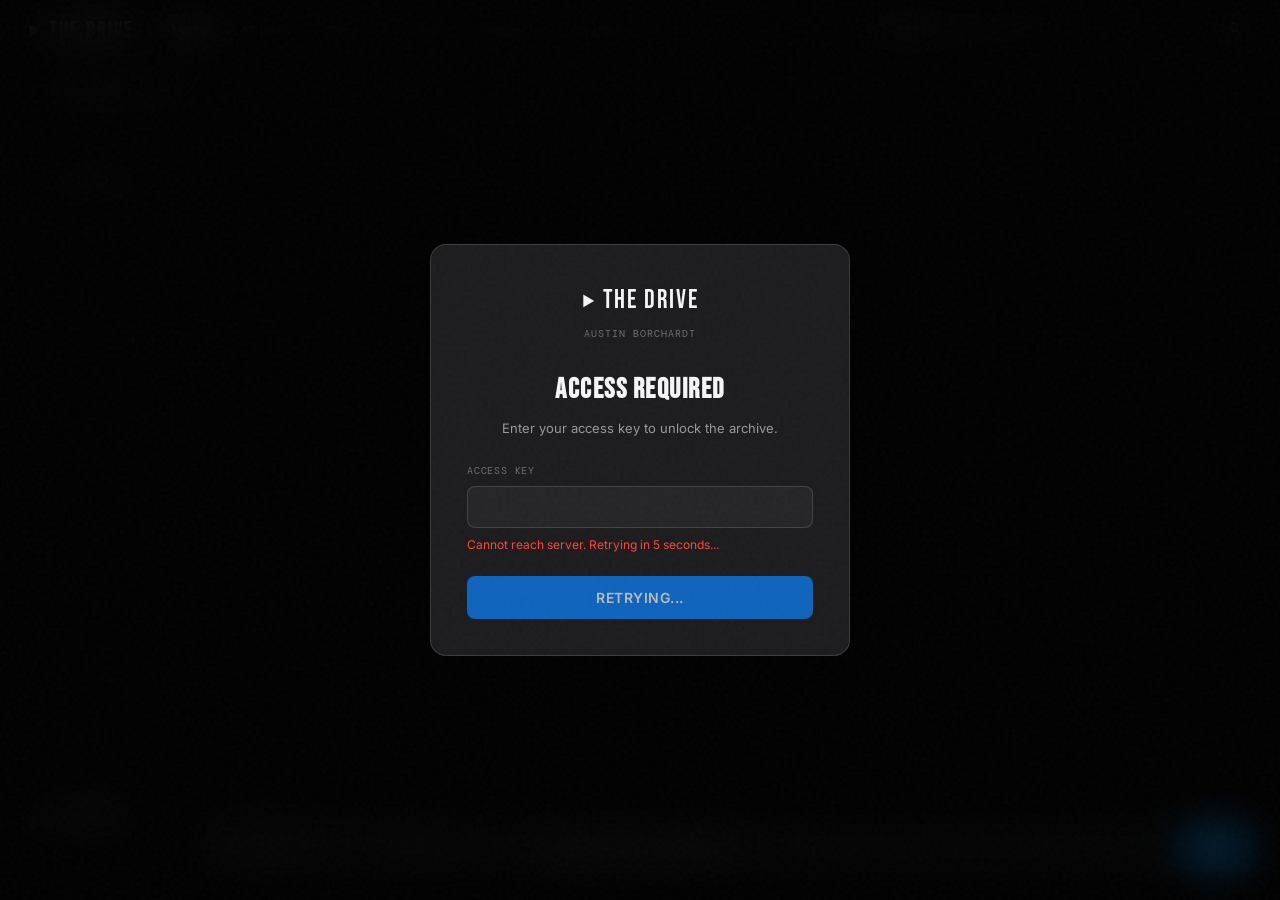
<file: index.html>
<!DOCTYPE html>
<html lang="en">
<head>
    <meta charset="UTF-8">
    <meta name="viewport" content="width=device-width, initial-scale=1.0">
    <title>THE DRIVE</title>

    <!-- Fonts: Inter (body/UI, free SF-Pro alternative) + Bebas Neue (hero titles) + DM Mono (tiny labels) -->
    <link rel="preconnect" href="https://fonts.googleapis.com">
    <link rel="preconnect" href="https://fonts.gstatic.com" crossorigin>
    <link href="https://fonts.googleapis.com/css2?family=Bebas+Neue&family=DM+Mono:wght@400;500&family=Inter:wght@400;500;600;700&display=swap" rel="stylesheet">

    <!-- Styles -->
    <link rel="stylesheet" href="style.css">
</head>
<body>

    <!-- Noise Texture Overlay -->
    <div class="noise"></div>

    <!-- ─── ACCESS GATE ─── -->
    <div id="gate-overlay" class="modal-overlay gate-overlay-hidden">
        <div class="modal-box gate-box">
            <div class="gate-logo">
                <span class="logo-mark">▶</span>
                <span class="gate-logo-text">THE DRIVE</span>
            </div>
            <div class="gate-byline">AUSTIN BORCHARDT</div>

            <h2 class="modal-title gate-title">ACCESS REQUIRED</h2>
            <p class="modal-desc gate-desc">Enter your access key to unlock the archive.</p>

            <div class="modal-field">
                <label for="gate-key-input">ACCESS KEY</label>
                <input id="gate-key-input" type="text" autocomplete="off" spellcheck="false" />
                <span id="gate-error" class="gate-error" hidden></span>
            </div>

            <button id="gate-submit" class="modal-btn gate-submit-btn">ENTER THE DRIVE</button>
        </div>
    </div>

    <div class="app-layout">
        <!-- ─── APPLE TV-STYLE TOP NAV (replaces left rail) ─── -->
        <nav class="top-nav" id="top-nav">
            <div class="top-nav__inner">
                <div class="top-nav__brand">
                    <span class="logo-mark">▶</span>
                    <span class="brand-text">THE DRIVE</span>
                </div>

                <div class="top-nav__tabs" role="tablist">
                    <button class="nav-btn active" data-view="home" role="tab">Home</button>
                    <button class="nav-btn" data-view="movies" role="tab">Movies</button>
                    <button class="nav-btn" data-view="shows" role="tab">Shows</button>
                    <button class="nav-btn" data-view="library" role="tab">Library</button>
                    <button class="nav-btn" data-view="requests" role="tab">Requests</button>
                    <button class="nav-btn" data-view="updates" role="tab">Updates</button>
                </div>

                <div class="top-nav__right">
                    <div class="search-wrap">
                        <span class="search-icon">
                            <svg viewBox="0 0 24 24" width="16" height="16" fill="none" stroke="currentColor" stroke-width="2" stroke-linecap="round"><circle cx="11" cy="11" r="7"/><path d="m20 20-3.5-3.5"/></svg>
                        </span>
                        <input id="search-input" type="text" placeholder="Search" autocomplete="off" />
                        <button id="clear-search" class="clear-search" aria-label="Clear search">✕</button>
                    </div>

                    <div class="header-meta">
                        <span class="meta-updated">Updated <span id="last-updated">—</span></span>
                        <div class="online-wrap">
                            <span id="online-count">0</span> online
                        </div>
                    </div>

                    <!-- User / Settings menu -->
                    <div class="user-menu-wrap">
                        <button id="user-menu-btn" class="user-menu-btn" aria-label="Settings" aria-haspopup="true" aria-expanded="false">
                            <svg viewBox="0 0 24 24" width="20" height="20" fill="none" stroke="currentColor" stroke-width="1.8" stroke-linecap="round" stroke-linejoin="round"><circle cx="12" cy="8" r="4"/><path d="M4 21a8 8 0 0 1 16 0"/></svg>
                        </button>
                        <div id="user-menu" class="user-menu" hidden>
                            <button class="user-menu__item nav-btn" data-view="settings">
                                <svg viewBox="0 0 24 24" width="16" height="16" fill="none" stroke="currentColor" stroke-width="1.8" stroke-linecap="round"><circle cx="12" cy="12" r="3"/><path d="M19.4 15a1.65 1.65 0 0 0 .33 1.82l.06.06a2 2 0 1 1-2.83 2.83l-.06-.06a1.65 1.65 0 0 0-1.82-.33 1.65 1.65 0 0 0-1 1.51V21a2 2 0 0 1-4 0v-.09A1.65 1.65 0 0 0 9 19.4a1.65 1.65 0 0 0-1.82.33l-.06.06a2 2 0 1 1-2.83-2.83l.06-.06a1.65 1.65 0 0 0 .33-1.82 1.65 1.65 0 0 0-1.51-1H3a2 2 0 0 1 0-4h.09A1.65 1.65 0 0 0 4.6 9a1.65 1.65 0 0 0-.33-1.82l-.06-.06a2 2 0 1 1 2.83-2.83l.06.06a1.65 1.65 0 0 0 1.82.33H9a1.65 1.65 0 0 0 1-1.51V3a2 2 0 0 1 4 0v.09a1.65 1.65 0 0 0 1 1.51 1.65 1.65 0 0 0 1.82-.33l.06-.06a2 2 0 1 1 2.83 2.83l-.06.06a1.65 1.65 0 0 0-.33 1.82V9a1.65 1.65 0 0 0 1.51 1H21a2 2 0 0 1 0 4h-.09a1.65 1.65 0 0 0-1.51 1z"/></svg>
                                <span>Settings</span>
                            </button>
                        </div>
                    </div>
                </div>
            </div>
        </nav>

        <div class="main-area">
            <!-- ─── SCAN BAR ─── -->
            <div id="scan-bar" class="scan-bar hidden">
                <span class="scan-patience">SCANNING DRIVE</span>
                <div class="scan-track">
                    <div id="scan-fill" class="scan-fill"></div>
                </div>
                <span class="scan-label">PLEASE WAIT</span>
            </div>

            <!-- ─── CONTENT AREA ─── -->
            <main class="content-area">

                <!-- HOME TAB (Hero + Shelves) -->
                <div id="tab-home" class="tab-panel active">
                    <!-- Apple TV superhero hero -->
                    <section id="hero" class="hero" aria-hidden="true">
                        <div class="hero__backdrop hero__backdrop--a"></div>
                        <div class="hero__backdrop hero__backdrop--b"></div>
                        <div class="hero__gradient"></div>
                        <div class="hero__content">
                            <div class="hero__badges" id="hero-badges"></div>
                            <h1 class="hero__title" id="hero-title"></h1>
                            <p class="hero__meta" id="hero-meta"></p>
                            <p class="hero__plot" id="hero-plot"></p>
                            <div class="hero__actions">
                                <button class="hero__play-btn" id="hero-play-btn">
                                    <svg viewBox="0 0 24 24" width="20" height="20" fill="currentColor"><path d="M8 5v14l11-7z"/></svg>
                                    <span id="hero-play-text">Play</span>
                                </button>
                                <button class="hero__info-btn" id="hero-info-btn">
                                    <svg viewBox="0 0 24 24" width="20" height="20" fill="none" stroke="currentColor" stroke-width="2" stroke-linecap="round"><circle cx="12" cy="12" r="9"/><path d="M12 8h.01M11 12h1v4h1"/></svg>
                                    <span>More Info</span>
                                </button>
                            </div>
                        </div>
                        <div class="hero__dots" id="hero-dots"></div>
                    </section>

                    <div id="row-view" class="view-panel active"></div>
                </div>

                <!-- MOVIES TAB (Grid View + Filters) -->
                <div id="tab-movies" class="tab-panel">
                    <div class="movies-layout">
                        <!-- Filter Sidebar -->
                        <aside class="sidebar">
                            <div class="sidebar-inner">
                                <div class="sidebar-section">
                                    <div class="sidebar-heading">SORT BY</div>
                                    <div class="sidebar-sort-wrap">
                                        <select id="sort-by" class="sidebar-select">
                                            <option value="title">Title</option>
                                            <option value="year">Year</option>
                                            <option value="imdb">IMDb Rating</option>
                                            <option value="rating">User Rating</option>
                                            <option value="maturity">Maturity</option>
                                            <option value="res">Resolution</option>
                                            <option value="runtime">Runtime</option>
                                        </select>
                                        <button id="sort-dir-btn" class="sort-dir-btn">↓</button>
                                    </div>
                                </div>

                                <div class="sidebar-section">
                                    <div class="sidebar-heading">MATURITY</div>
                                    <div id="filter-maturity-checks" class="sidebar-checks"></div>
                                </div>

                                <div class="sidebar-section">
                                    <div class="sidebar-heading">RESOLUTION</div>
                                    <div id="filter-resolution-checks" class="sidebar-checks"></div>
                                </div>

                                <div class="sidebar-section">
                                    <div class="sidebar-heading">GENRES</div>
                                    <div id="filter-genre-checks" class="sidebar-checks"></div>
                                </div>

                                <button id="sidebar-clear-btn" class="sidebar-clear-btn" hidden>CLEAR FILTERS</button>
                            </div>
                        </aside>

                        <!-- Main Content -->
                        <div class="main-content" id="main-content">
                            <div class="results-summary" id="results-summary"></div>
                            <div class="movie-grid" id="movie-grid"></div>
                            <div id="grid-empty" class="empty-state" hidden>
                                <span class="empty-icon">◻</span>
                                <p>No films match your filters.</p>
                            </div>
                        </div>
                    </div>
                </div>

                <!-- SHOWS TAB -->
                <div id="tab-shows" class="tab-panel">
                    <div class="shows-page">
                        <div id="shows-grid" class="shows-grid">
                            <div class="empty-state">
                                <span class="empty-icon">◻</span>
                                <p>No shows found.</p>
                            </div>
                        </div>
                    </div>
                </div>

                <!-- LIBRARY TAB -->
                <div id="tab-library" class="tab-panel">
                    <div class="library-page" id="library-content">
                        <div class="library-section">
                            <h2 class="library-section-title">WATCHING</h2>
                            <div id="library-watched-grid" class="movie-grid"></div>
                            <div id="library-watched-empty" class="empty-state" hidden>
                                <span class="empty-icon">◻</span>
                                <p>No films currently watching.</p>
                            </div>
                        </div>
                        <div class="library-section">
                            <h2 class="library-section-title">UNWATCHED</h2>
                            <div id="library-unwatched-grid" class="movie-grid"></div>
                            <div id="library-unwatched-empty" class="empty-state" hidden>
                                <span class="empty-icon">◻</span>
                                <p>No films in your watchlist.</p>
                            </div>
                        </div>
                    </div>
                </div>

                <!-- REQUESTS TAB -->
                <div id="tab-requests" class="tab-panel">
                    <div class="requests-page">
                        <div class="requests-section">
                            <h2 class="requests-section-title">MOST REQUESTED</h2>
                            <div id="requests-top-grid" class="requests-top-grid"></div>
                            <div id="requests-top-empty" class="empty-state" hidden>
                                <span class="empty-icon">◻</span>
                                <p>No requests yet.</p>
                            </div>
                            <button id="requests-view-all-btn" class="requests-view-all-btn" hidden>View All</button>
                            <div id="requests-remaining-grid" class="requests-top-grid" hidden></div>
                        </div>

                        <div class="requests-section">
                            <h2 class="requests-section-title">REQUEST A MOVIE</h2>
                            <div class="requests-search-wrap">
                                <input id="requests-search-input" type="text" placeholder="Search TMDb for a movie to request..." autocomplete="off" />
                            </div>
                            <div id="requests-search-grid" class="movie-grid"></div>
                            <div id="requests-search-empty" class="empty-state">
                                <span class="empty-icon">◻</span>
                                <p>Search for a movie above to request it.</p>
                            </div>
                        </div>
                    </div>
                </div>

                <!-- UPDATES TAB -->
                <div id="tab-updates" class="tab-panel">
                    <div class="updates-page" id="updates-container">
                        <div class="empty-state">
                            <span class="empty-icon">◻</span>
                            <p>Loading updates...</p>
                        </div>
                    </div>
                </div>

                <!-- SETTINGS TAB -->
                <div id="tab-settings" class="tab-panel">
                    <div class="settings-page">
                        <div class="settings-area">
                            <h2>DEVICE</h2>
                            <div class="settings-item">
                                <span>DEVICE ID</span>
                                <span id="settings-device-id" class="settings-value mono">—</span>
                            </div>
                            <div class="settings-item">
                                <span>DEVICE NAME</span>
                                <div class="settings-rename-wrap">
                                    <span id="settings-device-name" class="settings-value">—</span>
                                    <button id="rename-btn" class="rename-btn">RENAME</button>
                                </div>
                            </div>
                            <div class="settings-item">
                                <span>ACCESS KEY</span>
                                <span id="settings-access-key" class="settings-value mono">—</span>
                            </div>
                            <div class="settings-item">
                                <span>REGISTERED</span>
                                <span id="settings-first-seen" class="settings-value">—</span>
                            </div>
                        </div>

                        <!-- WATCH PARTY SECTION -->
                        <div class="settings-area">
                            <h2>WATCH PARTY</h2>
                            <div id="party-controls">
                                <div class="settings-item" style="flex-direction: column; align-items: center; gap: 15px;">
                                    <span>PARTY CODE</span>
                                    <div class="party-code-boxes" id="party-code-boxes">
                                        <input type="text" inputmode="text" maxlength="1" class="party-code-digit" data-index="0">
                                        <input type="text" inputmode="text" maxlength="1" class="party-code-digit" data-index="1">
                                        <input type="text" inputmode="text" maxlength="1" class="party-code-digit" data-index="2">
                                        <input type="text" inputmode="text" maxlength="1" class="party-code-digit" data-index="3">
                                        <input type="text" inputmode="text" maxlength="1" class="party-code-digit" data-index="4">
                                        <input type="text" inputmode="text" maxlength="1" class="party-code-digit" data-index="5">
                                    </div>
                                    <div class="party-btn-group">
                                        <button id="party-create-btn" class="rename-btn">CREATE PARTY</button>
                                        <button id="party-join-btn" class="rename-btn">JOIN PARTY</button>
                                        <button id="party-leave-btn" class="rename-btn" style="display: none; border-color: var(--red); color: var(--red);">LEAVE PARTY</button>
                                    </div>
                                </div>
                                <div class="settings-item" style="flex-direction: column; align-items: center; gap: 5px;">
                                    <span id="party-status" class="settings-value">Not connected.</span>
                                    <span id="party-users" class="settings-value" style="font-size: 12px; color: var(--text-muted);"></span>
                                </div>
                            </div>
                        </div>
                    </div>
                </div>
            </main>

            <!-- ─── FOOTER ─── -->
            <footer class="site-footer-bar">
                <div class="site-footer-inner">
                    <div class="footer-brand">
                        <span class="footer-logo-mark">▶</span>
                        <div>
                            <span class="footer-logo-text">THE DRIVE</span>
                            <span class="footer-byline">AUSTIN BORCHARDT</span>
                        </div>
                    </div>
                    <div class="footer-form-wrap">
                        <div class="footer-form-label">LEAVE FEEDBACK OR REQUEST A FILM</div>
                        <form class="footer-form" onsubmit="return false;">
                            <input id="footer-name" type="text" placeholder="Name (optional)" />
                            <textarea id="footer-message" placeholder="Message..." rows="2"></textarea>
                            <button id="footer-submit" class="footer-submit-btn" type="button">SEND</button>
                            <span id="footer-form-status" class="footer-form-status" hidden></span>
                        </form>
                    </div>
                </div>
            </footer>
        </div>
    </div>

    <!-- ─── MOVIE DETAIL VIEW (Apple TV-style full takeover) ─── -->
    <div id="movie-viewer" style="display: none;">
        <div id="viewer-backdrop"></div>
        <div id="viewer-content">
            <button id="viewer-close" aria-label="Close">&times;</button>

            <!-- Details View -->
            <div id="viewer-details">
                <!-- Hero backdrop with title + actions -->
                <div class="viewer-hero">
                    <div class="viewer-hero__backdrop" id="viewer-hero-backdrop"></div>
                    <div class="viewer-hero__gradient"></div>
                    <div class="viewer-hero__content">
                        <div class="viewer-badges" id="viewer-badges"></div>
                        <h1 id="viewer-title" class="viewer-hero__title"></h1>
                        <div id="viewer-meta" class="viewer-hero__meta"></div>
                        <p id="viewer-plot" class="viewer-hero__plot"></p>
                        <p id="viewer-cast" class="viewer-hero__cast"></p>

                        <div id="viewer-progress-container" class="viewer-progress-container">
                            <div class="viewer-progress-labels">
                                <span>PROGRESS</span>
                                <span id="viewer-progress-time">0:00 / 0:00</span>
                            </div>
                            <div class="viewer-progress-track">
                                <div id="viewer-progress-buffered" class="viewer-progress-buffered"></div>
                                <div id="viewer-progress-fill" class="viewer-progress-fill"></div>
                            </div>
                        </div>

                        <div class="viewer-actions">
                            <button id="viewer-play-btn" class="viewer-play-btn">
                                <svg viewBox="0 0 24 24" width="20" height="20" fill="currentColor"><path d="M8 5v14l11-7z"/></svg>
                                <span id="play-btn-text">Play</span>
                            </button>
                            <button id="viewer-trailer-btn" class="viewer-trailer-btn" style="display:none;">
                                <svg viewBox="0 0 24 24" width="18" height="18" fill="none" stroke="currentColor" stroke-width="2" stroke-linecap="round" stroke-linejoin="round"><polygon points="23 7 16 12 23 17 23 7"/><rect x="1" y="5" width="15" height="14" rx="2" ry="2"/></svg>
                                <span id="viewer-trailer-btn-text">Trailer</span>
                                <span class="viewer-trailer-progress" id="viewer-trailer-progress"></span>
                            </button>
                            <button id="viewer-library-btn" class="viewer-library-btn">
                                <span class="library-icon">+</span> <span id="library-btn-text">Add to Library</span>
                            </button>
                        </div>
                    </div>
                </div>

                <!-- Metadata info strip (Director, Genres, Cast, etc.) -->
                <div class="viewer-info" id="viewer-info"></div>

                <!-- More Like This (related films by genre) -->
                <section class="viewer-related" id="viewer-related" style="display:none;">
                    <h3 class="viewer-related__title">More Like This</h3>
                    <div class="viewer-related__scroll" id="viewer-related-scroll"></div>
                </section>

                <!-- Reviews section (below hero) -->
                <div class="viewer-reviews">
                    <div class="review-form">
                        <h3>REVIEWS & REPORTS</h3>
                        <select id="review-type" class="sidebar-select">
                            <option value="Comment">Comment</option>
                            <option value="Error">Report Error</option>
                            <option value="Other">Other</option>
                        </select>
                        <textarea id="review-text" placeholder="Leave your thoughts..." rows="3"></textarea>
                        <button id="submit-review-btn" class="review-submit-btn">SUBMIT</button>
                    </div>
                    <div class="review-filter-row">
                        <span class="review-filter-label">FILTER</span>
                        <select id="review-filter" class="sidebar-select">
                            <option value="All">All</option>
                            <option value="Comment">Comments</option>
                            <option value="Error">Errors</option>
                            <option value="Other">Other</option>
                        </select>
                    </div>
                    <div id="review-list" class="review-list"></div>
                </div>
            </div>

            <!-- Video Player View -->
            <div id="viewer-player" style="display: none;">
                <video id="video-el" preload="metadata" playsinline></video>
                <div id="viewer-buffering-spinner" class="buffering-spinner" hidden><div class="spinner-circle"></div></div>
                <div class="custom-controls">
                    <button id="ctrl-play-pause" class="ctrl-btn">&#9654;</button>
                    <div id="ctrl-progress-track">
                        <div id="ctrl-progress-buffered"></div>
                        <div id="ctrl-progress-played"></div>
                    </div>
                    <span id="ctrl-time">0:00 / 0:00</span>
                    <button id="ctrl-fullscreen" class="ctrl-btn">⛶</button>
                </div>
            </div>
        </div>
    </div>

    <!-- ─── TOASTS & TOOLTIPS ─── -->
    <div id="toast" class="toast"></div>
    <div id="req-tooltip" class="req-tooltip" hidden></div>

    <!-- Remote Cursors Container for Watch Party -->
    <div id="remote-cursors-container" style="position: fixed; top: 0; left: 0; width: 100%; height: 100%; pointer-events: none; z-index: 1999; overflow: hidden;"></div>

    <!-- Debug Overlay (toggled with ↑↑↓↓←→←→) -->
    <div id="debug-overlay" class="debug-overlay" style="display:none;"></div>

    <!-- ─── SCRIPTS ─── -->
    <script src="script.js"></script>
</body>
</html>
</file>
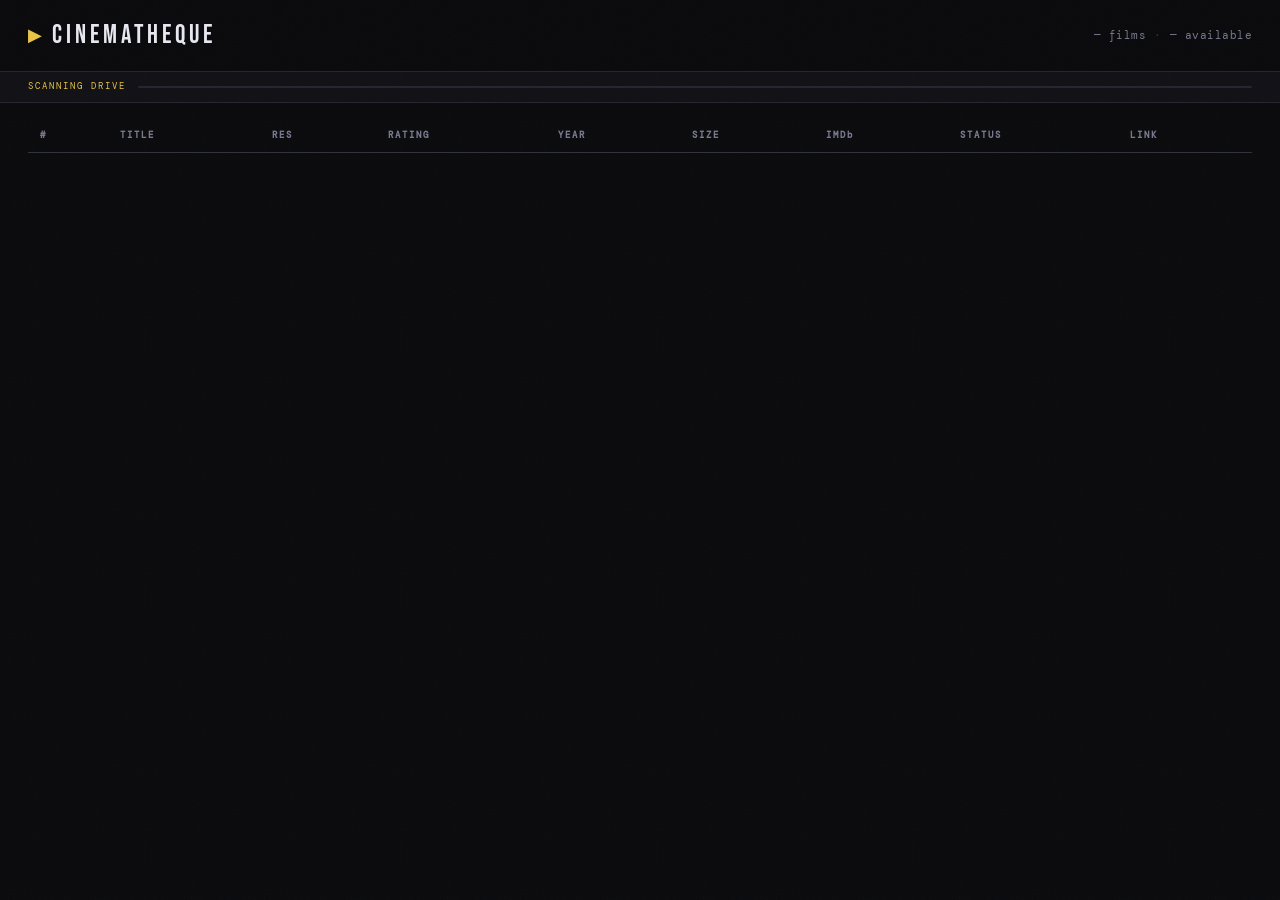
<file: index (1).html>
<!DOCTYPE html>
<html lang="en">
<head>
  <meta charset="UTF-8" />
  <meta name="viewport" content="width=device-width, initial-scale=1.0" />
  <title>CINEMATHEQUE — Movie Library</title>
  <link rel="preconnect" href="https://fonts.googleapis.com" />
  <link rel="preconnect" href="https://fonts.gstatic.com" crossorigin />
  <link href="https://fonts.googleapis.com/css2?family=Bebas+Neue&family=DM+Sans:wght@300;400;500;600&family=DM+Mono:wght@400;500&display=swap" rel="stylesheet" />
  <link rel="stylesheet" href="styles.css" />
</head>
<body>

  <!-- ░░ NOISE OVERLAY ░░ -->
  <div class="noise"></div>

  <!-- ░░ HEADER ░░ -->
  <header class="site-header">
    <div class="header-inner">
      <div class="logo">
        <span class="logo-mark">▶</span>
        <span class="logo-text">CINEMATHEQUE</span>
      </div>
      <div class="header-meta">
        <span id="movie-count">— films</span>
        <span class="dot">·</span>
        <span id="available-count">— available</span>
      </div>
    </div>
    <div class="scan-bar" id="scan-bar">
      <span class="scan-label">SCANNING DRIVE</span>
      <div class="scan-track"><div class="scan-fill" id="scan-fill"></div></div>
    </div>
  </header>

  <!-- ░░ CONTROLS ░░ -->
  <section class="controls-section">
    <div class="controls-inner">

      <div class="search-wrap">
        <span class="search-icon">⌕</span>
        <input
          type="text"
          id="search-input"
          placeholder="Search titles…"
          autocomplete="off"
          spellcheck="false"
        />
        <button class="clear-search" id="clear-search" title="Clear">✕</button>
      </div>

      <div class="filter-group">
        <label class="filter-label">RESOLUTION</label>
        <select id="filter-resolution">
          <option value="">All</option>
        </select>
      </div>

      <div class="filter-group">
        <label class="filter-label">STATUS</label>
        <select id="filter-status">
          <option value="">All</option>
          <option value="Available">Available</option>
          <option value="Not Uploaded">Not Uploaded</option>
        </select>
      </div>

      <div class="filter-group">
        <label class="filter-label">SORT BY</label>
        <select id="sort-by">
          <option value="title-asc">Title A→Z</option>
          <option value="title-desc">Title Z→A</option>
          <option value="imdb-desc">IMDb ↓</option>
          <option value="imdb-asc">IMDb ↑</option>
          <option value="year-desc">Year ↓</option>
          <option value="year-asc">Year ↑</option>
          <option value="size-desc">Size ↓</option>
          <option value="size-asc">Size ↑</option>
        </select>
      </div>

      <!-- View toggle -->
      <div class="view-toggle" role="group" aria-label="View mode">
        <button class="toggle-btn active" id="btn-table" title="Table view" data-view="table">
          ☰
        </button>
        <button class="toggle-btn" id="btn-grid" title="Grid view" data-view="grid">
          ⊞
        </button>
      </div>

    </div>
  </section>

  <!-- ░░ RESULTS SUMMARY ░░ -->
  <div class="results-summary" id="results-summary"></div>

  <!-- ░░ MAIN CONTENT ░░ -->
  <main class="main-content" id="main-content">

    <!-- TABLE VIEW -->
    <div id="table-view" class="view-panel active">
      <div class="table-scroll">
        <table id="movie-table">
          <thead>
            <tr>
              <th class="th-num">#</th>
              <th class="th-title sortable" data-sort="title-asc">TITLE</th>
              <th class="th-res">RES</th>
              <th class="th-rating">RATING</th>
              <th class="th-year sortable" data-sort="year-desc">YEAR</th>
              <th class="th-size sortable" data-sort="size-desc">SIZE</th>
              <th class="th-imdb sortable" data-sort="imdb-desc">IMDb</th>
              <th class="th-status">STATUS</th>
              <th class="th-link">LINK</th>
            </tr>
          </thead>
          <tbody id="table-body"></tbody>
        </table>
      </div>
      <div class="empty-state" id="table-empty" hidden>
        <span class="empty-icon">◻</span>
        <p>No films match your search.</p>
      </div>
    </div>

    <!-- GRID VIEW -->
    <div id="grid-view" class="view-panel">
      <div class="movie-grid" id="movie-grid"></div>
      <div class="empty-state" id="grid-empty" hidden>
        <span class="empty-icon">◻</span>
        <p>No films match your search.</p>
      </div>
    </div>

  </main>

  <!-- ░░ TOAST ░░ -->
  <div class="toast" id="toast"></div>

  <script src="script.js"></script>
</body>
</html>
</file>
<file: style.css>
/* =============================================================
   THE DRIVE — Apple TV-inspired
   Neutral-dark, Inter body, Bebas Neue hero titles,
   glassy materials, focus-zoom lockups, snap shelves.
   ============================================================= */

/* ── RESET ── */
*, *::before, *::after { box-sizing: border-box; margin: 0; padding: 0; }

:root {
  --bg:           #000000;
  --surface:      rgba(28, 28, 30, 0.72);
  --surface-solid:#1c1c1e;
  --surface2:     rgba(44, 44, 46, 0.6);
  --border:       rgba(255, 255, 255, 0.08);
  --border2:      rgba(255, 255, 255, 0.14);
  --text:         #f5f5f7;
  --text-muted:   #98989d;
  --text-dim:     #6e6e73;
  --accent:       #0a84ff;        /* Apple blue — active/focus only */
  --accent-soft:  rgba(10, 132, 255, 0.18);
  --green:        #30d158;
  --red:          #ff453a;
  --gold:         #ffd60a;        /* star/IMDb only */
  --font-head:    'Bebas Neue', sans-serif;
  --font-body:    'Inter', system-ui, sans-serif;
  --font-mono:    'DM Mono', ui-monospace, monospace;
  --radius:       10px;
  --radius-lg:    16px;
  --radius-pill:  999px;
  --transition:   220ms cubic-bezier(.4, 0, .2, 1);
  --nav-height:   60px;
  --blur:         saturate(180%) blur(20px);
}

html { scroll-behavior: smooth; color-scheme: dark; }

body {
  background: var(--bg);
  color: var(--text);
  font-family: var(--font-body);
  font-size: 14px;
  line-height: 1.5;
  min-height: 100vh;
  overflow-x: hidden;
  -webkit-font-smoothing: antialiased;
  -moz-osx-font-smoothing: grayscale;
}

::selection { background: var(--accent-soft); color: var(--text); }

/* Scrollbars */
::-webkit-scrollbar { width: 10px; height: 10px; }
::-webkit-scrollbar-track { background: transparent; }
::-webkit-scrollbar-thumb { background: rgba(255,255,255,0.12); border-radius: 99px; border: 2px solid transparent; background-clip: padding-box; }
::-webkit-scrollbar-thumb:hover { background: rgba(255,255,255,0.22); background-clip: padding-box; }

/* ── NOISE ── */
.noise {
  pointer-events: none;
  position: fixed; inset: 0;
  z-index: 9999;
  opacity: .03;
  background-image: url("data:image/svg+xml,%3Csvg viewBox='0 0 256 256' xmlns='http://www.w3.org/2000/svg'%3E%3Cfilter id='n'%3E%3CfeTurbulence type='fractalNoise' baseFrequency='0.9' numOctaves='4' stitchTiles='stitch'/%3E%3C/filter%3E%3Crect width='100%25' height='100%25' filter='url(%23n)'/%3E%3C/svg%3E");
}

/* ── APP LAYOUT ── */
.app-layout { display: flex; flex-direction: column; min-height: 100vh; }
.main-area { flex: 1; display: flex; flex-direction: column; min-width: 0; }

/* =============================================================
   TOP NAV (Apple TV glass bar)
   ============================================================= */
.top-nav {
  position: sticky;
  top: 0;
  z-index: 1000;
  background: rgba(0, 0, 0, 0.55);
  backdrop-filter: saturate(180%) blur(24px);
  -webkit-backdrop-filter: saturate(180%) blur(24px);
  /* Force onto its own GPU compositing layer — some browsers (Safari in
     particular) can fail to apply backdrop-filter reliably on a sticky
     element without this, especially once other layered content (video,
     transforms) is on the page. */
  transform: translateZ(0);
  -webkit-transform: translateZ(0);
  border-bottom: 1px solid var(--border);
  transition: background var(--transition), border-color var(--transition);
}
.top-nav.scrolled { background: rgba(0, 0, 0, 0.82); }

.top-nav__inner {
  max-width: 1600px;
  margin: 0 auto;
  height: var(--nav-height);
  padding: 0 28px;
  display: flex;
  align-items: center;
  gap: 24px;
}

.top-nav__brand {
  display: flex; align-items: center; gap: 8px;
  flex-shrink: 0;
}
.brand-text {
  font-family: var(--font-head);
  font-size: 22px;
  letter-spacing: 2px;
  color: var(--text);
}
.logo-mark { color: var(--text); font-size: 14px; }

.top-nav__tabs {
  display: flex;
  align-items: center;
  gap: 4px;
  flex: 1;
  min-width: 0;
}
.nav-btn {
  appearance: none;
  background: transparent;
  border: 0;
  color: var(--text-muted);
  font-family: var(--font-body);
  font-size: 14px;
  font-weight: 500;
  padding: 8px 14px;
  border-radius: var(--radius-pill);
  cursor: pointer;
  transition: color var(--transition), background var(--transition);
  white-space: nowrap;
}
.nav-btn:hover { color: var(--text); background: rgba(255,255,255,0.06); }
.nav-btn.active { color: var(--text); background: rgba(255,255,255,0.1); }
.nav-btn:focus-visible { outline: 2px solid var(--accent); outline-offset: 2px; }

.top-nav__right {
  display: flex; align-items: center; gap: 14px;
  flex-shrink: 0;
}

/* Search */
.search-wrap {
  display: flex; align-items: center; gap: 8px;
  background: rgba(255,255,255,0.07);
  border: 1px solid transparent;
  border-radius: var(--radius-pill);
  padding: 7px 14px;
  width: 200px;
  transition: width var(--transition), background var(--transition), border-color var(--transition);
}
.search-wrap:focus-within { width: 260px; background: rgba(255,255,255,0.1); border-color: var(--border2); }
.search-icon { color: var(--text-muted); display: flex; }
.search-wrap input {
  background: transparent; border: 0; outline: none; color: var(--text);
  font-family: var(--font-body); font-size: 13px; width: 100%;
}
.search-wrap input::placeholder { color: var(--text-muted); }
.clear-search {
  background: transparent; border: 0; color: var(--text-muted); cursor: pointer;
  font-size: 12px; padding: 0; opacity: 0; transition: opacity var(--transition);
}
.clear-search.visible { opacity: 1; }
.clear-search:hover { color: var(--text); }

/* Meta */
.header-meta { display: flex; align-items: center; gap: 12px; }
.meta-updated { font-size: 11px; color: var(--text-dim); font-family: var(--font-mono); }
.online-wrap { display: flex; align-items: center; gap: 6px; font-size: 11px; color: var(--text-muted); font-family: var(--font-mono); }

/* User menu */
.user-menu-wrap { position: relative; }
.user-menu-btn {
  appearance: none; background: rgba(255,255,255,0.07); border: 0;
  width: 36px; height: 36px; border-radius: 50%;
  display: flex; align-items: center; justify-content: center;
  color: var(--text); cursor: pointer;
  transition: background var(--transition);
}
.user-menu-btn:hover { background: rgba(255,255,255,0.14); }
.user-menu {
  position: absolute; top: calc(100% + 8px); right: 0;
  min-width: 160px;
  background: rgba(28, 28, 30, 0.92);
  backdrop-filter: var(--blur); -webkit-backdrop-filter: var(--blur);
  border: 1px solid var(--border2);
  border-radius: var(--radius);
  padding: 6px;
  box-shadow: 0 12px 40px rgba(0,0,0,0.5);
  z-index: 1001;
}
.user-menu__item {
  display: flex; align-items: center; gap: 10px; width: 100%;
  background: transparent; border: 0; color: var(--text);
  font-family: var(--font-body); font-size: 13px; font-weight: 500;
  padding: 9px 12px; border-radius: 8px; cursor: pointer; text-align: left;
  transition: background var(--transition);
}
.user-menu__item:hover { background: rgba(255,255,255,0.1); }
.user-menu__item.active { color: var(--accent); }

@media (max-width: 820px) {
  .top-nav__inner { gap: 12px; padding: 0 16px; }
  .brand-text { display: none; }
  .meta-updated { display: none; }
  .search-wrap { width: 140px; }
  .search-wrap:focus-within { width: 180px; }
  .nav-btn { padding: 6px 10px; font-size: 13px; }
}

/* =============================================================
   SCAN BAR
   ============================================================= */
.scan-bar {
  display: flex; align-items: center; gap: 14px;
  padding: 10px 28px;
  background: var(--surface-solid);
  border-bottom: 1px solid var(--border);
  font-family: var(--font-mono); font-size: 11px; color: var(--text-muted);
  letter-spacing: 1px;
}
.scan-bar.hidden { display: none; }
.scan-track { flex: 1; height: 3px; background: rgba(255,255,255,0.1); border-radius: 99px; overflow: hidden; }
.scan-fill { height: 100%; width: 0%; background: var(--accent); border-radius: 99px; transition: width 400ms ease; }
.scan-patience, .scan-label { white-space: nowrap; }

/* =============================================================
   CONTENT AREA + TABS
   ============================================================= */
.content-area { flex: 1; min-width: 0; }
.tab-panel { display: none; }
.tab-panel.active { display: block; animation: fadeIn 320ms ease; }
.view-panel { display: none; }
.view-panel.active { display: block; }
@keyframes fadeIn { from { opacity: 0; transform: translateY(6px); } to { opacity: 1; transform: none; } }

/* =============================================================
   HERO (Apple TV superhero lockup)
   ============================================================= */
.hero {
  position: relative;
  height: 78vh;
  min-height: 460px;
  max-height: 720px;
  overflow: hidden;
  display: flex;
  align-items: flex-end;
}
.hero__backdrop {
  position: absolute; inset: 0;
  background-size: cover; background-position: center top;
  transform: scale(1.12) translateX(0);
  filter: blur(2px) saturate(1.1);
  opacity: 0;
  transition: opacity 1200ms ease;
  will-change: transform, opacity;
}
.hero__backdrop.active {
  opacity: 1;
  /* Slow right-to-left glide over the slide's visible duration (8s) */
  animation: heroGlide 8s linear forwards;
}
.hero__backdrop.leaving {
  opacity: 0;
  /* Continue gliding while fading out */
  animation: heroGlide 8s linear forwards;
}
/* Ken Burns glide: start shifted right, pan left, slight zoom-in */
@keyframes heroGlide {
  0%   { transform: scale(1.12) translateX(3%); }
  100% { transform: scale(1.18) translateX(-3%); }
}
@media (prefers-reduced-motion: reduce) {
  .hero__backdrop.active, .hero__backdrop.leaving { animation: none; }
}
.hero__gradient {
  position: absolute; inset: 0;
  background:
    linear-gradient(to top, var(--bg) 4%, rgba(0,0,0,0.4) 40%, transparent 75%),
    linear-gradient(to right, rgba(0,0,0,0.7) 0%, transparent 60%);
}
.hero__content {
  position: relative; z-index: 2;
  max-width: 640px;
  padding: 0 28px 56px;
}
.hero__badges { display: flex; gap: 8px; margin-bottom: 14px; flex-wrap: wrap; }
.badge {
  font-family: var(--font-mono); font-size: 10px; font-weight: 500;
  letter-spacing: 0.6px; text-transform: uppercase;
  padding: 4px 9px; border-radius: 6px;
  background: rgba(255,255,255,0.14); color: var(--text);
  border: 1px solid var(--border2);
}
.badge.badge-accent { background: var(--accent); color: #fff; border-color: transparent; }
.badge.badge-gold { background: rgba(255,214,10,0.18); color: var(--gold); border-color: rgba(255,214,10,0.3); }

.hero__title {
  font-family: var(--font-head);
  font-size: clamp(48px, 7vw, 88px);
  line-height: 0.92;
  letter-spacing: 1.5px;
  margin-bottom: 14px;
  text-shadow: 0 2px 24px rgba(0,0,0,0.5);
}
/* Clearlogo image title (used when a movie has a clearlogo.png) */
.hero__title-logo {
  display: block;
  max-width: 420px;
  max-height: 150px;
  width: auto;
  height: auto;
  object-fit: contain;
  object-position: left bottom;
  margin-bottom: 14px;
  filter: drop-shadow(0 2px 16px rgba(0,0,0,0.6));
  opacity: 0;
  transition: opacity 450ms ease;
}
.hero__title-logo.loaded { opacity: 1; }
@media (max-width: 820px) {
  .hero__title-logo { max-width: 70vw; max-height: 90px; }
}
.hero__meta {
  font-size: 13px; color: var(--text-muted);
  display: flex; gap: 10px; align-items: center; flex-wrap: wrap;
  margin-bottom: 12px;
}
.hero__meta .card-sep { color: var(--text-dim); }
.hero__plot {
  font-size: 15px; color: rgba(245,245,247,0.82);
  line-height: 1.5;
  margin-bottom: 22px;
  display: -webkit-box; -webkit-line-clamp: 3; -webkit-box-orient: vertical; overflow: hidden;
}
.hero__actions { display: flex; gap: 12px; flex-wrap: wrap; }
.hero__play-btn, .hero__info-btn {
  display: inline-flex; align-items: center; gap: 8px;
  font-family: var(--font-body); font-size: 15px; font-weight: 600;
  padding: 11px 24px; border-radius: var(--radius-pill);
  border: 0; cursor: pointer;
  transition: transform var(--transition), background var(--transition), color var(--transition);
}
.hero__play-btn { background: #fff; color: #000; }
.hero__play-btn:hover { background: rgba(255,255,255,0.85); transform: translateY(-1px); }
.hero__info-btn { background: rgba(255,255,255,0.18); color: var(--text); }
.hero__info-btn:hover { background: rgba(255,255,255,0.28); transform: translateY(-1px); }

.hero__dots {
  position: absolute; bottom: 24px; right: 28px; z-index: 2;
  display: flex; gap: 6px;
}
.hero__dot {
  width: 7px; height: 7px; border-radius: 50%;
  background: rgba(255,255,255,0.3); border: 0; padding: 0; cursor: pointer;
  transition: background var(--transition), transform var(--transition);
}
.hero__dot.active { background: #fff; transform: scale(1.15); }

@media (max-width: 820px) {
  .hero { height: 64vh; min-height: 380px; }
  .hero__content { padding: 0 16px 36px; }
  .hero__title { font-size: clamp(38px, 10vw, 60px); }
  .hero__dots { display: none; }
}

/* =============================================================
   SHELVES (horizontal rows)
   ============================================================= */
.movie-row-section { padding: 22px 0 8px; }
.row-header {
  display: flex; align-items: baseline; gap: 12px;
  padding: 0 48px; margin-bottom: 14px;
}
.row-title {
  font-family: var(--font-body);
  font-size: 13px; font-weight: 600;
  letter-spacing: 1.4px; text-transform: uppercase;
  color: var(--text);
}
.row-subtitle {
  font-family: var(--font-mono); font-size: 10px;
  color: var(--text-dim); letter-spacing: 0.8px; text-transform: uppercase;
}

.row-scroll-wrapper { position: relative; }
.movie-row-scroll {
  display: flex; gap: 14px;
  overflow-x: auto; overflow-y: hidden;
  scroll-behavior: smooth;
  /* NOTE: scroll-snap-type intentionally omitted — it blocks programmatic
     scrollBy/scrollLeft calls, which breaks the arrow buttons. */
  padding: 8px 48px 18px;
  scrollbar-width: none;
}
.movie-row-scroll::-webkit-scrollbar { display: none; }
.movie-row { display: flex; gap: 14px; }

.row-scroll-btn {
  position: absolute; top: 50%; transform: translateY(-50%);
  z-index: 50; /* well above hovered cards (z-index: 10) so they never cover the arrows */
  width: 40px; height: 64px;
  background: rgba(0,0,0,0.72);
  backdrop-filter: var(--blur); -webkit-backdrop-filter: var(--blur);
  border: 1px solid var(--border2);
  border-radius: 10px;
  color: var(--text); font-size: 22px;
  cursor: pointer;
  display: flex; align-items: center; justify-content: center;
  /* No opacity transition — buttons are either fully visible or fully hidden.
     This eliminates the "fades out when I try to click" behavior. */
  opacity: 1;
  transition: background var(--transition);
}
.row-scroll-btn:hover { background: rgba(0,0,0,0.92); }
/* Hidden buttons: fully gone, no pointer events */
.row-scroll-btn[data-hidden="1"] { opacity: 0 !important; pointer-events: none !important; }
.row-scroll-btn--left { left: 6px; }
.row-scroll-btn--right { right: 8px; }

/* =============================================================
   MOVIE CARDS / LOCKUPS
   ============================================================= */
.movie-card {
  flex: 0 0 auto;
  width: 184px;
  cursor: pointer;
  animation: cardIn 420ms both;
  transition: transform 260ms cubic-bezier(.2,.7,.2,1);
}
@keyframes cardIn { from { opacity: 0; transform: translateY(10px); } to { opacity: 1; transform: none; } }

.card-poster {
  position: relative;
  width: 184px; height: 276px;
  border-radius: var(--radius);
  overflow: hidden;
  background: var(--surface-solid);
  box-shadow: 0 4px 16px rgba(0,0,0,0.4);
  transition: transform 260ms cubic-bezier(.2,.7,.2,1), box-shadow 260ms ease;
}
.card-poster img {
  width: 100%; height: 100%; object-fit: cover; display: block;
  opacity: 0; transition: opacity 400ms ease;
}
.card-poster img.loaded { opacity: 1; }

/* Focus-zoom: the whole card lifts and scales on hover */
.movie-card:hover { transform: translateY(-6px) scale(1.06); z-index: 10; }
.movie-card:hover .card-poster { box-shadow: 0 18px 44px rgba(0,0,0,0.65); }
.movie-card:focus-within .card-poster { box-shadow: 0 0 0 3px var(--accent), 0 18px 44px rgba(0,0,0,0.65); }

.card-play-overlay {
  position: absolute; inset: 0;
  display: flex; align-items: center; justify-content: center;
  background: linear-gradient(to top, rgba(0,0,0,0.5), transparent 60%);
  opacity: 0; transition: opacity var(--transition);
}
.movie-card:hover .card-play-overlay { opacity: 1; }
.card-play-btn {
  width: 46px; height: 46px; border-radius: 50%;
  background: rgba(255,255,255,0.92); color: #000;
  display: flex; align-items: center; justify-content: center;
  transform: scale(0.8); transition: transform var(--transition);
}
.movie-card:hover .card-play-btn { transform: scale(1); }
.card-play-icon { margin-left: 2px; font-size: 16px; }

.card-progress-bar {
  position: absolute; left: 0; right: 0; bottom: 0;
  height: 4px; background: rgba(0,0,0,0.5);
}
.card-progress-fill { height: 100%; background: var(--accent); }

.card-title {
  font-size: 13px; font-weight: 500; color: var(--text);
  margin-top: 10px; line-height: 1.3;
  display: -webkit-box; -webkit-line-clamp: 2; -webkit-box-orient: vertical; overflow: hidden;
  min-height: 2.6em; /* always reserve exactly 2 lines so every card aligns */
}
.card-meta { display: flex; align-items: center; gap: 6px; margin-top: 3px; }
.card-year, .card-rating { font-size: 11px; color: var(--text-muted); }
.card-sep { color: var(--text-dim); }
.card-rating { padding: 1px 6px; border-radius: 4px; border: 1px solid var(--border2); font-weight: 500; }
.card-rating.rating-r, .card-rating.rating-nc17 { color: var(--red); border-color: rgba(255,69,58,0.3); }
.card-rating.rating-pg13 { color: var(--gold); border-color: rgba(255,214,10,0.3); }

.card-row { display: flex; align-items: center; justify-content: space-between; margin-top: 5px; }
.card-imdb { font-size: 11px; font-weight: 600; color: var(--text-muted); }
.card-imdb.imdb-high { color: var(--green); }
.card-imdb.imdb-mid { color: var(--text); }
.card-res { font-size: 10px; font-weight: 600; color: var(--text-muted); font-family: var(--font-mono); padding: 1px 5px; border-radius: 4px; background: rgba(255,255,255,0.08); }
.card-res.res-4k { color: var(--gold); background: rgba(255,214,10,0.12); }
.card-res.res-1080 { color: var(--text); }

.card-footer { display: flex; align-items: center; justify-content: space-between; margin-top: 7px; gap: 6px; }

/* Rating buttons */
.rating-wrap { display: flex; gap: 4px; }
.rating-btn {
  display: inline-flex; align-items: center; gap: 3px;
  background: rgba(255,255,255,0.06); border: 1px solid transparent;
  color: var(--text-muted); font-size: 11px;
  padding: 3px 7px; border-radius: var(--radius-pill); cursor: pointer;
  transition: background var(--transition), color var(--transition), transform var(--transition);
}
.rating-btn:hover { background: rgba(255,255,255,0.12); color: var(--text); }
.rating-btn.active { background: var(--accent-soft); color: var(--accent); border-color: rgba(10,132,255,0.3); }
.rating-btn--down.active { background: rgba(255,69,58,0.18); color: var(--red); border-color: rgba(255,69,58,0.3); }
.rating-icon { font-size: 11px; }
.rating-count { font-family: var(--font-mono); font-size: 10px; }
.rating-btn.just-voted { animation: pop 300ms ease; }
@keyframes pop { 0% { transform: scale(1); } 50% { transform: scale(1.18); } 100% { transform: scale(1); } }

.library-btn {
  width: 26px; height: 26px; border-radius: 50%;
  background: rgba(255,255,255,0.1); border: 0; color: var(--text);
  font-size: 16px; font-weight: 500; cursor: pointer; line-height: 1;
  display: flex; align-items: center; justify-content: center;
  transition: background var(--transition), transform var(--transition);
}
.library-btn:hover { background: rgba(255,255,255,0.22); transform: scale(1.08); }

/* Row cards slightly smaller in shelves */
.row-card { width: 168px; }
.row-card .card-poster { width: 168px; height: 252px; }

/* =============================================================
   REQUESTS TAB
   ============================================================= */
.requests-page { padding: 24px 28px 60px; max-width: 1400px; margin: 0 auto; }
.requests-section { margin-bottom: 40px; }
.requests-section-title {
  font-family: var(--font-mono); font-size: 12px; letter-spacing: 1.5px;
  color: var(--text-dim); text-transform: uppercase; margin-bottom: 16px;
}

.requests-view-all-btn {
  display: block;
  margin: 16px auto 0;
  background: transparent; border: 1px solid var(--border2);
  color: var(--text); font-family: var(--font-body); font-size: 13px; font-weight: 500;
  padding: 9px 22px; border-radius: var(--radius-pill); cursor: pointer;
  transition: background var(--transition), border-color var(--transition);
}
.requests-view-all-btn:hover { background: rgba(255,255,255,0.08); border-color: var(--border); }
.requests-view-all-btn.expanded { margin-bottom: 20px; }
#requests-remaining-grid { margin-top: 4px; }

/* Most-requested: 2 rows x 5 columns */
.requests-top-grid {
  display: grid;
  grid-template-columns: repeat(5, 1fr);
  grid-template-rows: repeat(2, auto);
  gap: 14px;
}
.request-top-card {
  display: flex; align-items: stretch; gap: 12px;
  background: var(--surface2); border: 1px solid var(--border2);
  border-radius: var(--radius); padding: 10px;
  overflow: hidden;
}
.request-top-card__poster {
  flex: 0 0 96px; width: 96px; height: 144px;
  border-radius: 6px; overflow: hidden; background: var(--surface-solid);
  position: relative;
}
.request-top-card__poster img { width: 100%; height: 100%; object-fit: cover; display: block; }
.request-top-card__body {
  flex: 1; min-width: 0;
  display: flex; flex-direction: column; justify-content: space-between;
}
.request-top-card__title {
  font-size: 13px; font-weight: 600; color: var(--text); line-height: 1.3;
  display: -webkit-box; -webkit-line-clamp: 2; -webkit-box-orient: vertical; overflow: hidden;
}
.request-top-card__meta { font-size: 11px; color: var(--text-muted); margin-top: 4px; }
.request-top-card__count {
  align-self: flex-end;
  font-family: var(--font-mono); font-size: 26px; font-weight: 700;
  color: var(--accent); line-height: 1; margin-top: 6px;
}

/* Search + request grid — reuses .movie-grid / .movie-card styling */
.requests-search-wrap { margin-bottom: 18px; max-width: 420px; }
.requests-search-wrap input {
  width: 100%; background: rgba(255,255,255,0.07); border: 1px solid var(--border2);
  border-radius: var(--radius-pill); padding: 10px 16px; color: var(--text);
  font-family: var(--font-body); font-size: 13px; outline: none;
  transition: background var(--transition), border-color var(--transition);
}
.requests-search-wrap input::placeholder { color: var(--text-muted); }
.requests-search-wrap input:focus { background: rgba(255,255,255,0.1); border-color: var(--accent); }

.request-card { position: relative; cursor: pointer; }
.request-card .card-poster { cursor: pointer; position: relative; }
.request-top-card { position: relative; }

/* Hover: blur the poster and show a yellow circular +/✓ button, signaling
   "click to request" — same spirit as the home page's play-button overlay. */
.request-card__hover-overlay {
  position: absolute; inset: 0;
  display: flex; align-items: center; justify-content: center;
  background: rgba(0,0,0,0.35);
  opacity: 0;
  transition: opacity 220ms ease;
  border-radius: inherit;
}
.request-card:hover .request-card__hover-overlay,
.request-top-card:hover .request-card__hover-overlay { opacity: 1; }
.request-card:hover .card-poster img,
.request-top-card:hover .request-top-card__poster img {
  filter: blur(3px);
  transition: filter 220ms ease;
}
.card-poster img, .request-top-card__poster img { transition: filter 220ms ease; }
.request-card__plus-btn {
  width: 44px; height: 44px; border-radius: 50%;
  background: var(--gold); color: #000;
  display: flex; align-items: center; justify-content: center;
  font-size: 24px; font-weight: 700; line-height: 1;
  transform: scale(0.85);
  transition: transform 220ms ease;
  box-shadow: 0 4px 14px rgba(255,214,10,0.4);
}
.request-card:hover .request-card__plus-btn,
.request-top-card:hover .request-card__plus-btn { transform: scale(1); }
.request-top-card__poster .request-card__plus-btn { width: 40px; height: 40px; font-size: 20px; }

.request-top-card.already-voted .request-card__plus-btn,
.request-card.already-voted .request-card__plus-btn { background: var(--green); color: #fff; box-shadow: 0 4px 14px rgba(52,199,89,0.35); }

.request-card__requested-badge {
  position: absolute; top: 8px; right: 8px;
  background: var(--accent); color: #fff;
  font-size: 10px; font-weight: 700; letter-spacing: 0.5px;
  padding: 3px 8px; border-radius: var(--radius-pill);
  opacity: 0; transform: translateY(-4px);
  transition: opacity 250ms ease, transform 250ms ease;
  pointer-events: none;
}
.request-card.just-requested .request-card__requested-badge { opacity: 1; transform: none; }
.request-card.just-requested .card-poster { animation: pop 300ms ease; }

@media (max-width: 1100px) {
  .requests-top-grid { grid-template-columns: repeat(3, 1fr); }
}
@media (max-width: 700px) {
  .requests-top-grid { grid-template-columns: repeat(2, 1fr); }
}

/* =============================================================
   MOVIES GRID + SIDEBAR
   ============================================================= */
.movies-layout { display: flex; gap: 0; align-items: flex-start; }
.sidebar {
  flex: 0 0 240px;
  position: sticky; top: var(--nav-height);
  height: calc(100vh - var(--nav-height));
  overflow-y: auto;
  padding: 24px 20px;
  border-right: 1px solid var(--border);
  background: rgba(0,0,0,0.3);
  color-scheme: dark; /* makes native <select> dropdowns + scrollbar render dark */
}
/* Sidebar scrollbar — styled to match the rest of the UI */
.sidebar::-webkit-scrollbar { width: 8px; }
.sidebar::-webkit-scrollbar-track { background: transparent; }
.sidebar::-webkit-scrollbar-thumb { background: rgba(255,255,255,0.14); border-radius: 99px; border: 2px solid transparent; background-clip: padding-box; }
.sidebar::-webkit-scrollbar-thumb:hover { background: rgba(255,255,255,0.26); background-clip: padding-box; }
.sidebar { scrollbar-width: thin; scrollbar-color: rgba(255,255,255,0.18) transparent; }
.sidebar-inner { display: flex; flex-direction: column; gap: 22px; }
.sidebar-section { display: flex; flex-direction: column; gap: 10px; }
.sidebar-heading { font-family: var(--font-mono); font-size: 10px; letter-spacing: 1px; color: var(--text-dim); text-transform: uppercase; }
.sidebar-select {
  width: 100%; height: 34px;
  background-color: var(--surface2);
  background-image: url("data:image/svg+xml,%3Csvg xmlns='http://www.w3.org/2000/svg' width='12' height='12' viewBox='0 0 24 24' fill='none' stroke='%2398989d' stroke-width='2.5' stroke-linecap='round' stroke-linejoin='round'%3E%3Cpath d='m6 9 6 6 6-6'/%3E%3C/svg%3E");
  background-repeat: no-repeat;
  background-position: right 10px center;
  background-size: 12px;
  border: 1px solid var(--border2);
  border-radius: 8px; color: var(--text);
  font-family: var(--font-body); font-size: 13px;
  padding: 0 28px 0 10px; outline: none; cursor: pointer;
  appearance: none;
  -webkit-appearance: none;
  -moz-appearance: none;
  transition: border-color var(--transition), background-color var(--transition);
}
.sidebar-select:hover { background-color: rgba(255,255,255,0.1); }
.sidebar-select:focus { border-color: var(--accent); }
.sidebar-select option { background: #1c1c1e; color: var(--text); }
.sidebar-sort-wrap { display: flex; gap: 8px; }
.sidebar-sort-wrap .sidebar-select { flex: 1; }
.sort-dir-btn {
  width: 34px; height: 34px; flex-shrink: 0;
  background: var(--surface2); border: 1px solid var(--border2);
  border-radius: 8px; color: var(--text); cursor: pointer; font-size: 14px;
  transition: background var(--transition);
}
.sort-dir-btn:hover { background: rgba(255,255,255,0.14); }

.sidebar-checks { display: flex; flex-direction: column; gap: 8px; }
.check-row { display: flex; align-items: center; gap: 9px; cursor: pointer; font-size: 13px; color: var(--text); }
.check-row input { accent-color: var(--accent); width: 15px; height: 15px; }
.check-label { padding: 2px 8px; border-radius: 5px; border: 1px solid var(--border2); font-size: 11px; font-weight: 500; }
.check-label.rating-r, .check-label.rating-nc17 { color: var(--red); border-color: rgba(255,69,58,0.3); }
.check-label.rating-pg13 { color: var(--gold); border-color: rgba(255,214,10,0.3); }
.check-label.res-4k { color: var(--gold); border-color: rgba(255,214,10,0.3); }

.sidebar-clear-btn {
  background: transparent; border: 1px solid var(--border2);
  color: var(--text); font-family: var(--font-body); font-size: 12px; font-weight: 500;
  padding: 9px; border-radius: 8px; cursor: pointer; letter-spacing: 0.5px;
  transition: background var(--transition);
}
.sidebar-clear-btn:hover { background: rgba(255,255,255,0.08); }

.main-content { flex: 1; min-width: 0; padding: 24px 28px; }
.results-summary { font-size: 12px; color: var(--text-muted); margin-bottom: 16px; font-family: var(--font-mono); }

.movie-grid {
  display: grid;
  grid-template-columns: repeat(auto-fill, minmax(168px, 1fr));
  gap: 18px 14px;
}
.movie-grid .movie-card { width: 100%; animation: none; }
.movie-grid .movie-card .card-poster { width: 100%; height: auto; aspect-ratio: 2/3; }

.empty-state {
  display: flex; flex-direction: column; align-items: center; gap: 10px;
  padding: 60px 20px; color: var(--text-muted);
}

.empty-state[hidden] {
  display: none;
}
.empty-icon { font-size: 28px; color: var(--text-dim); }
.empty-state p { font-size: 14px; }

@media (max-width: 900px) {
  .movies-layout { flex-direction: column; }
  .sidebar { position: static; flex: none; width: 100%; height: auto; border-right: 0; border-bottom: 1px solid var(--border); }
  .main-content { padding: 18px 16px; }
}

/* =============================================================
   SHOWS / LIBRARY / UPDATES
   ============================================================= */
.shows-page, .library-page, .updates-page, .settings-page { padding: 24px 28px; }
.shows-grid { display: grid; grid-template-columns: repeat(auto-fill, minmax(168px, 1fr)); gap: 18px 14px; }

.library-page { display: flex; flex-direction: column; gap: 40px; }
.library-section { display: flex; flex-direction: column; gap: 16px; }
.library-section-title { font-family: var(--font-body); font-size: 15px; font-weight: 600; letter-spacing: 1px; color: var(--text); }

.updates-page { display: flex; flex-direction: column; gap: 14px; max-width: 820px; }
.update-panel {
  background: var(--surface); border: 1px solid var(--border);
  border-radius: var(--radius-lg); padding: 18px 22px;
}
.update-header { font-size: 15px; font-weight: 600; color: var(--text); }
.update-timestamp { font-family: var(--font-mono); font-size: 11px; color: var(--text-dim); display: block; margin: 4px 0 10px; }
.update-body { font-size: 13px; color: var(--text-muted); line-height: 1.6; }

@media (max-width: 820px) {
  .shows-page, .library-page, .updates-page, .settings-page { padding: 18px 16px; }
}

/* =============================================================
   SETTINGS
   ============================================================= */
.settings-page { max-width: 760px; }
.settings-area {
  background: var(--surface); border: 1px solid var(--border);
  border-radius: var(--radius-lg); padding: 24px; margin-bottom: 22px;
}
.settings-area h2 { font-family: var(--font-body); font-size: 13px; font-weight: 600; letter-spacing: 1.2px; text-transform: uppercase; color: var(--text-dim); margin-bottom: 18px; }
.settings-item { display: flex; justify-content: space-between; align-items: center; padding: 12px 0; border-bottom: 1px solid var(--border); font-size: 14px; }
.settings-item:last-child { border-bottom: 0; }
.settings-item > span:first-child { color: var(--text); }
.settings-value { color: var(--text-muted); font-size: 13px; }
.settings-value.mono { font-family: var(--font-mono); font-size: 12px; }
.settings-rename-wrap { display: flex; align-items: center; gap: 12px; }
.rename-btn {
  background: rgba(255,255,255,0.08); border: 1px solid var(--border2);
  color: var(--text); font-family: var(--font-body); font-size: 12px; font-weight: 500;
  padding: 6px 14px; border-radius: var(--radius-pill); cursor: pointer;
  transition: background var(--transition);
}
.rename-btn:hover { background: rgba(255,255,255,0.16); }
.rename-input {
  background: var(--surface2); border: 1px solid var(--accent); border-radius: 8px;
  color: var(--text); font-family: var(--font-body); font-size: 13px; padding: 6px 10px; outline: none;
}

.party-code-boxes { display: flex; gap: 8px; justify-content: center; width: 100%; flex-wrap: wrap; }
.party-code-digit {
  width: 40px; height: 52px; text-align: center;
  font-family: var(--font-mono); font-size: 22px; font-weight: 600;
  background: var(--surface2); border: 1px solid var(--border2);
  border-radius: var(--radius); color: var(--text); outline: none; text-transform: uppercase;
  transition: border-color var(--transition), box-shadow var(--transition);
}
.party-code-digit:focus { border-color: var(--accent); box-shadow: 0 0 0 3px var(--accent-soft); }
.party-code-digit:disabled { opacity: 0.5; }
.party-btn-group { display: flex; gap: 10px; flex-wrap: wrap; justify-content: center; }

/* =============================================================
   FOOTER
   ============================================================= */
.site-footer-bar {
  margin-top: auto;
  border-top: 1px solid var(--border);
  background: rgba(0,0,0,0.4);
}
.site-footer-inner {
  max-width: 1600px; margin: 0 auto;
  padding: 28px;
  display: flex; gap: 32px; align-items: flex-start; flex-wrap: wrap;
}
.footer-brand { display: flex; align-items: center; gap: 12px; }
.footer-logo-mark { color: var(--text); font-size: 18px; }
.footer-logo-text { font-family: var(--font-head); font-size: 18px; letter-spacing: 1.5px; display: block; }
.footer-byline { font-family: var(--font-mono); font-size: 10px; color: var(--text-dim); letter-spacing: 0.8px; }
.footer-form-wrap { flex: 1; min-width: 260px; }
.footer-form-label { font-family: var(--font-mono); font-size: 10px; color: var(--text-dim); letter-spacing: 0.8px; margin-bottom: 8px; }
.footer-form { display: flex; gap: 8px; flex-wrap: wrap; }
.footer-form input, .footer-form textarea {
  background: var(--surface2); border: 1px solid var(--border2); border-radius: 8px;
  color: var(--text); font-family: var(--font-body); font-size: 13px; padding: 8px 12px; outline: none;
}
.footer-form input { flex: 0 0 auto; width: 160px; }
.footer-form textarea { flex: 1; min-width: 200px; resize: vertical; }
.footer-form input:focus, .footer-form textarea:focus { border-color: var(--accent); }
.footer-submit-btn {
  background: var(--accent); border: 0; color: #fff;
  font-family: var(--font-body); font-size: 13px; font-weight: 600;
  padding: 8px 18px; border-radius: 8px; cursor: pointer;
  transition: background var(--transition);
}
.footer-submit-btn:hover { background: #0071e3; }
.footer-form-status { font-size: 12px; }
.footer-form-status.error { color: var(--red); }
.footer-form-status.success { color: var(--green); }

/* =============================================================
   MOVIE DETAIL VIEW (Apple TV full takeover)
   ============================================================= */
#movie-viewer {
  position: fixed; inset: 0; z-index: 2000;
  display: flex; align-items: stretch; justify-content: center;
}
#viewer-backdrop {
  position: absolute; inset: 0;
  background: rgba(0,0,0,0.7);
  backdrop-filter: blur(8px); -webkit-backdrop-filter: blur(8px);
}
#viewer-content {
  position: relative; z-index: 1;
  width: 100%; max-width: 1400px;
  background: #0a0a0c;
  border-radius: 0;
  overflow-y: auto; overflow-x: hidden;
  animation: viewerIn 360ms cubic-bezier(.2,.7,.2,1);
}
/* When the player is active, break out of the 1200px column and go fullscreen */
#viewer-content.player-active {
  max-width: none;
  width: 100vw;
  height: 100vh;
  overflow: hidden;
  background: #000;
}
#viewer-content.player-active #viewer-details { display: none; }
@keyframes viewerIn { from { opacity: 0; transform: scale(0.98); } to { opacity: 1; transform: none; } }

#viewer-close {
  position: fixed; top: 20px; right: 24px; z-index: 10;
  width: 40px; height: 40px; border-radius: 50%;
  background: rgba(0,0,0,0.5); backdrop-filter: var(--blur); -webkit-backdrop-filter: var(--blur);
  border: 1px solid var(--border2); color: var(--text);
  font-size: 24px; line-height: 1; cursor: pointer;
  display: flex; align-items: center; justify-content: center;
  transition: background var(--transition), opacity 400ms ease;
}
#viewer-close.controls-hidden {
  opacity: 0;
  pointer-events: none;
}
#viewer-close:hover { background: rgba(0,0,0,0.8); }

#viewer-details { display: flex; flex-direction: column; }

/* Hero section of detail */
.viewer-hero { position: relative; min-height: 440px; display: flex; align-items: flex-end; overflow: hidden; }
.viewer-hero__backdrop {
  position: absolute; inset: 0;
  background-size: cover; background-position: center top;
  transform: scale(1.05);
  opacity: 0; transition: opacity 700ms ease;
}
.viewer-hero__backdrop.loaded { opacity: 0.55; }
.viewer-hero__gradient {
  position: absolute; inset: 0;
  background:
    linear-gradient(to top, #0a0a0c 6%, rgba(10,10,12,0.3) 50%, transparent 80%),
    linear-gradient(to right, rgba(10,10,12,0.85) 0%, transparent 65%);
}
.viewer-hero__content { position: relative; z-index: 2; padding: 56px 48px 40px; max-width: 820px; }
.viewer-badges { display: flex; gap: 8px; margin-bottom: 14px; flex-wrap: wrap; }
.viewer-hero__title {
  font-family: var(--font-head);
  font-size: clamp(40px, 6vw, 72px);
  line-height: 0.95; letter-spacing: 1.5px;
  margin-bottom: 14px;
}
/* Clearlogo image title for the detail view */
.viewer-hero__title-logo {
  display: block;
  max-width: 380px;
  max-height: 130px;
  width: auto;
  height: auto;
  object-fit: contain;
  object-position: left bottom;
  margin-bottom: 14px;
  filter: drop-shadow(0 2px 14px rgba(0,0,0,0.6));
  opacity: 0;
  transition: opacity 450ms ease;
}
.viewer-hero__title-logo.loaded { opacity: 1; }
@media (max-width: 820px) {
  .viewer-hero__title-logo { max-width: 72vw; max-height: 80px; }
}
.viewer-hero__meta {
  font-size: 14px; color: var(--text-muted);
  display: flex; gap: 10px; align-items: center; flex-wrap: wrap; margin-bottom: 14px;
}
.viewer-hero__meta .card-rating { color: var(--text); }
.viewer-hero__meta .card-rating.rating-r, .viewer-hero__meta .card-rating.rating-nc17 { color: var(--red); }
.viewer-hero__meta .card-imdb { color: var(--gold); }
.viewer-hero__plot { font-size: 15px; line-height: 1.6; color: rgba(245,245,247,0.85); margin-bottom: 12px; }
.viewer-hero__cast { font-size: 13px; color: var(--text-muted); margin-bottom: 18px; }
.viewer-hero__cast b { color: var(--text-dim); font-weight: 500; font-family: var(--font-mono); font-size: 11px; letter-spacing: 0.5px; }

.viewer-progress-container { max-width: 420px; margin-bottom: 22px; }
.viewer-progress-container[style*="display: none"], .viewer-progress-container.hidden { display: none !important; }
.viewer-progress-labels { display: flex; justify-content: space-between; font-family: var(--font-mono); font-size: 10px; color: var(--text-dim); margin-bottom: 6px; letter-spacing: 0.5px; }
.viewer-progress-track { position: relative; height: 4px; background: rgba(255,255,255,0.12); border-radius: 99px; overflow: hidden; }
.viewer-progress-buffered { position: absolute; inset: 0; width: 0%; background: rgba(255,255,255,0.25); border-radius: 99px; transition: width 400ms linear; }
.viewer-progress-fill { position: relative; height: 100%; background: var(--accent); border-radius: 99px; transition: width 300ms ease; }

.viewer-actions { display: flex; gap: 12px; flex-wrap: wrap; }
.viewer-play-btn, .viewer-library-btn, .viewer-trailer-btn {
  display: inline-flex; align-items: center; gap: 8px;
  font-family: var(--font-body); font-size: 15px; font-weight: 600;
  padding: 11px 26px; border-radius: var(--radius-pill);
  border: 0; cursor: pointer;
  transition: background var(--transition), transform var(--transition);
}
.viewer-play-btn { background: #fff; color: #000; }
.viewer-play-btn:hover { background: rgba(255,255,255,0.85); transform: translateY(-1px); }
.viewer-trailer-btn { background: rgba(255,255,255,0.18); color: var(--text); position: relative; overflow: hidden; }
.viewer-trailer-btn:hover { background: rgba(255,255,255,0.28); transform: translateY(-1px); }
/* Progress bar at the very bottom of the Request Trailer button */
.viewer-trailer-progress {
  position: absolute; left: 0; right: 0; bottom: 0;
  height: 3px; width: 0%;
  background: var(--accent);
  border-radius: 0;
  transition: width 300ms ease;
}
.viewer-trailer-progress.active { width: var(--trailer-progress, 0%); }
.viewer-library-btn { background: rgba(255,255,255,0.18); color: var(--text); }
.viewer-library-btn:hover { background: rgba(255,255,255,0.28); transform: translateY(-1px); }

/* Metadata info strip (below hero) */
.viewer-info {
  padding: 28px 48px 8px;
  display: grid;
  grid-template-columns: repeat(auto-fit, minmax(220px, 1fr));
  gap: 22px 36px;
  border-bottom: 1px solid var(--border);
}
.viewer-info:empty { display: none; }
.viewer-info__field { display: flex; flex-direction: column; gap: 5px; min-width: 0; }
.viewer-info__label { font-family: var(--font-mono); font-size: 10px; letter-spacing: 0.8px; color: var(--text-dim); text-transform: uppercase; }
.viewer-info__value { font-size: 14px; color: var(--text); line-height: 1.4; }
.viewer-info__chips { display: flex; flex-wrap: wrap; gap: 6px; }
.viewer-info__chip {
  font-size: 12px; font-weight: 500;
  padding: 3px 10px; border-radius: var(--radius-pill);
  background: rgba(255,255,255,0.08); border: 1px solid var(--border2); color: var(--text);
}

/* More Like This shelf */
.viewer-related { padding: 28px 48px 8px; }
.viewer-related__title { font-family: var(--font-body); font-size: 13px; font-weight: 600; letter-spacing: 1.2px; text-transform: uppercase; color: var(--text-dim); margin-bottom: 14px; }
.viewer-related__scroll {
  display: flex; gap: 14px;
  overflow-x: auto; overflow-y: hidden;
  scroll-behavior: smooth;
  padding: 4px 0 14px;
  scrollbar-width: none;
}
.viewer-related__scroll::-webkit-scrollbar { display: none; }
.viewer-related__scroll .movie-card { width: 156px; }
.viewer-related__scroll .movie-card .card-poster { width: 156px; height: 234px; }

/* Reviews section */
.viewer-reviews { padding: 36px 48px 56px; }
.viewer-reviews h3 { font-family: var(--font-body); font-size: 13px; font-weight: 600; letter-spacing: 1.2px; text-transform: uppercase; color: var(--text-dim); margin-bottom: 14px; }
.review-form { display: flex; flex-direction: column; gap: 10px; margin-bottom: 22px; max-width: 820px; }
.review-form .sidebar-select { width: 100%; height: 36px; }
.review-form textarea {
  width: 100%; background: var(--surface2); border: 1px solid var(--border2); border-radius: 8px;
  color: var(--text); font-family: var(--font-body); font-size: 13px; padding: 10px 12px; outline: none; resize: vertical;
}
.review-form textarea:focus { border-color: var(--accent); }
.review-submit-btn {
  align-self: flex-start; background: var(--accent); border: 0; color: #fff;
  font-family: var(--font-body); font-size: 13px; font-weight: 600; letter-spacing: 0.5px;
  padding: 10px 22px; border-radius: var(--radius-pill); cursor: pointer;
  transition: background var(--transition);
}
.review-submit-btn:hover { background: #0071e3; }

.review-filter-row { display: flex; align-items: center; gap: 10px; margin-bottom: 14px; max-width: 820px; }
.review-filter-label { font-family: var(--font-mono); font-size: 10px; color: var(--text-dim); letter-spacing: 0.5px; }
.review-filter-row .sidebar-select { flex: 1; height: 32px; font-size: 12px; }

.review-list { display: flex; flex-direction: column; gap: 10px; max-width: 820px; }
.review-empty { color: var(--text-muted); font-size: 13px; padding: 16px 0; }
.review-item { background: var(--surface2); border: 1px solid var(--border); border-radius: var(--radius); padding: 12px 14px; }
.review-meta { display: flex; justify-content: space-between; font-family: var(--font-mono); font-size: 10px; color: var(--text-dim); margin-bottom: 6px; letter-spacing: 0.4px; }
.review-text { font-size: 13px; color: var(--text); line-height: 1.5; }
.review-type-error .review-meta span:first-child { color: var(--red); }

/* Player view */
#viewer-player { display: none; position: relative; background: #000; width: 100%; height: 100vh; opacity: 1; transition: opacity 400ms ease; }
#viewer-content.player-active #viewer-player { display: block; }
#video-el { width: 100%; height: 100vh; object-fit: contain; background: #000; display: block; }
.custom-controls {
  position: fixed; bottom: 0; left: 0; right: 0;
  display: flex; align-items: center; gap: 14px;
  padding: 14px 24px;
  background: linear-gradient(to top, rgba(0,0,0,0.85), transparent);
  z-index: 5;
  opacity: 1;
  transition: opacity 400ms ease;
  pointer-events: auto;
}
.custom-controls.controls-hidden {
  opacity: 0;
  pointer-events: none;
}
#viewer-player.controls-hidden {
  cursor: none;
}
.ctrl-btn {
  background: rgba(255,255,255,0.14); border: 0; color: var(--text);
  width: 38px; height: 38px; border-radius: 50%; cursor: pointer; font-size: 14px;
  display: flex; align-items: center; justify-content: center;
  transition: background var(--transition);
}
.ctrl-btn:hover { background: rgba(255,255,255,0.26); }
#ctrl-progress-track { flex: 1; height: 5px; background: rgba(255,255,255,0.2); border-radius: 99px; cursor: pointer; position: relative; overflow: hidden; }
#ctrl-progress-buffered { position: absolute; inset: 0; width: 0%; background: rgba(255,255,255,0.35); border-radius: 99px; transition: width 400ms linear; }
#ctrl-progress-played { position: relative; height: 100%; background: var(--accent); border-radius: 99px; width: 0%; }
#ctrl-time { font-family: var(--font-mono); font-size: 12px; color: var(--text); white-space: nowrap; }

@media (max-width: 820px) {
  .viewer-hero__content { padding: 40px 18px 28px; }
  .viewer-reviews { padding: 24px 18px 40px; }
  #viewer-close { top: 12px; right: 12px; }
}

/* =============================================================
   TOAST + GATE + MODAL
   ============================================================= */
.toast {
  position: fixed; bottom: 28px; left: 50%; transform: translateX(-50%) translateY(20px);
  background: rgba(28,28,30,0.92); backdrop-filter: var(--blur); -webkit-backdrop-filter: var(--blur);
  border: 1px solid var(--border2); color: var(--text);
  font-size: 13px; padding: 12px 20px; border-radius: var(--radius-pill);
  z-index: 5000; opacity: 0; pointer-events: none;
  transition: opacity 280ms ease, transform 280ms ease;
  box-shadow: 0 12px 40px rgba(0,0,0,0.5);
}
.toast.show { opacity: 1; transform: translateX(-50%) translateY(0); }

.modal-overlay {
  position: fixed; inset: 0; z-index: 9000;
  display: flex; align-items: center; justify-content: center;
  background: rgba(0,0,0,0.8); backdrop-filter: var(--blur); -webkit-backdrop-filter: var(--blur);
}
.gate-overlay-hidden { display: none; }
.modal-box {
  width: 100%; max-width: 420px;
  background: var(--surface-solid); border: 1px solid var(--border2);
  border-radius: var(--radius-lg); padding: 36px;
  text-align: center;
}
.gate-logo { display: flex; align-items: center; justify-content: center; gap: 8px; margin-bottom: 6px; }
.gate-logo-text { font-family: var(--font-head); font-size: 26px; letter-spacing: 2px; }
.gate-byline { font-family: var(--font-mono); font-size: 10px; color: var(--text-dim); letter-spacing: 1px; margin-bottom: 28px; }
.modal-title { font-family: var(--font-head); font-size: 28px; letter-spacing: 1.5px; margin-bottom: 8px; }
.modal-desc { font-size: 13px; color: var(--text-muted); margin-bottom: 24px; }
.modal-field { text-align: left; margin-bottom: 22px; }
.modal-field label { display: block; font-family: var(--font-mono); font-size: 10px; color: var(--text-dim); letter-spacing: 0.8px; margin-bottom: 8px; }
.modal-field input {
  width: 100%; background: var(--surface2); border: 1px solid var(--border2); border-radius: 8px;
  color: var(--text); font-family: var(--font-mono); font-size: 14px; padding: 11px 14px; outline: none; text-transform: uppercase;
}
.modal-field input:focus { border-color: var(--accent); }
.gate-error { display: block; font-size: 12px; color: var(--red); margin-top: 8px; }
.modal-btn {
  width: 100%; background: var(--accent); border: 0; color: #fff;
  font-family: var(--font-body); font-size: 14px; font-weight: 600; letter-spacing: 0.5px;
  padding: 13px; border-radius: 8px; cursor: pointer;
  transition: background var(--transition);
}
.modal-btn:hover { background: #0071e3; }
.modal-btn.loading { opacity: 0.7; pointer-events: none; }

/* =============================================================
   WATCH PARTY REMOTE CURSORS (preserved)
   ============================================================= */
.remote-cursor {
  position: absolute; pointer-events: none;
  transition: transform 0.05s linear, opacity 0.5s ease;
  z-index: 2000; opacity: 0;
}
.remote-cursor.visible { opacity: 1; }
.remote-cursor-arrow { width: 20px; height: 20px; filter: drop-shadow(0 2px 4px rgba(0,0,0,0.5)); }
.remote-cursor-label {
  position: absolute; top: 18px; left: 12px;
  padding: 2px 8px; border-radius: 6px;
  color: #000; font-family: var(--font-body); font-size: 11px; font-weight: 600;
  white-space: nowrap; box-shadow: 0 2px 6px rgba(0,0,0,0.4);
}

/* Party-active tweaks: nudge nav to signal a live session */
.app-layout.party-active .top-nav { box-shadow: inset 0 -2px 0 0 var(--accent); }

.req-tooltip { position: fixed; z-index: 6000; background: var(--surface-solid); border: 1px solid var(--border2); border-radius: 8px; padding: 8px 12px; font-size: 12px; color: var(--text); max-width: 240px; }

/* Status pill / sort row (legacy hooks kept) */
.status-pill, .sort-row, .notif-section-title, .donation-bar, .controls-section, .party-input-wrap { display: none; }

/* Reduced motion */
@media (prefers-reduced-motion: reduce) {
  *, *::before, *::after { animation-duration: 0.01ms !important; transition-duration: 0.01ms !important; scroll-behavior: auto !important; }
}

/* ─── DEBUG OVERLAY (Konami code) ── */
.debug-overlay {
  position: fixed; top: 16px; right: 16px;
  z-index: 9998;
  background: rgba(10, 10, 14, 0.92);
  backdrop-filter: var(--blur); -webkit-backdrop-filter: var(--blur);
  border: 1px solid var(--accent);
  border-radius: 10px;
  padding: 14px 18px;
  font-family: var(--font-mono);
  font-size: 11px;
  color: var(--text);
  line-height: 1.7;
  min-width: 260px;
  box-shadow: 0 8px 32px rgba(0,0,0,0.5);
  pointer-events: none;
}
.debug-overlay__title {
  font-family: var(--font-body); font-size: 10px; font-weight: 700;
  letter-spacing: 1px; text-transform: uppercase;
  color: var(--accent); margin-bottom: 8px;
  border-bottom: 1px solid var(--border2); padding-bottom: 6px;
}
.debug-overlay__row { display: flex; justify-content: space-between; gap: 16px; }
.debug-overlay__label { color: var(--text-dim); }
.debug-overlay__value { color: var(--text); font-weight: 500; }
.debug-overlay__value.good { color: var(--green); }
.debug-overlay__value.warn { color: var(--gold); }
.debug-overlay__value.bad { color: var(--red); }

/* ─── Buffering spinner ─── */
.buffering-spinner {
  position: absolute;
  top: 0; left: 0; right: 0; bottom: 0;
  display: flex;
  align-items: center;
  justify-content: center;
  pointer-events: none;
  z-index: 5;
  /* Safari (macOS/iOS) sometimes renders <video> in its own hardware
     compositing layer that paints above sibling overlays regardless of
     z-index. Forcing this element onto its own layer fixes it. */
  transform: translateZ(0);
  -webkit-transform: translateZ(0);
}
.buffering-spinner[hidden] {
  display: none;
}
.buffering-spinner .spinner-circle {
  width: 56px;
  height: 56px;
  border-radius: 50%;
  border: 4px solid rgba(255, 255, 255, 0.25);
  border-top-color: #fff;
  animation: buffering-spin 0.8s linear infinite;
}
@keyframes buffering-spin {
  to { transform: rotate(360deg); }
}
</file>
<file: styles.css>
/* ============================================================
   CINEMATHEQUE — MOVIE LIBRARY
   Aesthetic: Dark cinematic editorial — film archive meets
   brutalist precision. Bebas Neue headings, DM Sans body.
   ============================================================ */

/* ── RESET & BASE ── */
*, *::before, *::after { box-sizing: border-box; margin: 0; padding: 0; }

:root {
  --bg:         #0b0b0e;
  --surface:    #111116;
  --surface2:   #18181f;
  --border:     #252530;
  --border2:    #32323f;
  --text:       #e8e8f0;
  --text-muted: #9090a8;
  --text-dim:   #78788f;
  --accent:     #e8c547;        /* warm gold */
  --accent2:    #c4a030;
  --green:      #3ecf74;
  --red:        #f04f4f;
  --red-dim:    #2a1414;
  --green-dim:  #0e2a1c;
  --font-head:  'Bebas Neue', sans-serif;
  --font-body:  'DM Sans', sans-serif;
  --font-mono:  'DM Mono', monospace;
  --radius:     6px;
  --radius-lg:  12px;
  --transition: 180ms cubic-bezier(.4,0,.2,1);
}

html { scroll-behavior: smooth; }

body {
  background: var(--bg);
  color: var(--text);
  font-family: var(--font-body);
  font-size: 14px;
  line-height: 1.5;
  min-height: 100vh;
  overflow-x: hidden;
}

/* ── NOISE TEXTURE ── */
.noise {
  pointer-events: none;
  position: fixed;
  inset: 0;
  z-index: 9999;
  opacity: .025;
  background-image: url("data:image/svg+xml,%3Csvg viewBox='0 0 256 256' xmlns='http://www.w3.org/2000/svg'%3E%3Cfilter id='n'%3E%3CfeTurbulence type='fractalNoise' baseFrequency='0.9' numOctaves='4' stitchTiles='stitch'/%3E%3C/filter%3E%3Crect width='100%25' height='100%25' filter='url(%23n)'/%3E%3C/svg%3E");
  background-size: 256px 256px;
}

/* ── SCROLLBAR ── */
::-webkit-scrollbar { width: 6px; height: 6px; }
::-webkit-scrollbar-track { background: var(--bg); }
::-webkit-scrollbar-thumb { background: var(--border2); border-radius: 99px; }
::-webkit-scrollbar-thumb:hover { background: var(--text-dim); }

/* ── HEADER ── */
.site-header {
  position: sticky;
  top: 0;
  z-index: 100;
  background: rgba(11,11,14,.92);
  backdrop-filter: blur(16px);
  -webkit-backdrop-filter: blur(16px);
  border-bottom: 1px solid var(--border);
}

.header-inner {
  display: flex;
  align-items: center;
  justify-content: space-between;
  padding: 16px 28px;
}

.logo-wrap {
  display: flex;
  flex-direction: column;
  gap: 2px;
}

.logo-byline {
  font-family: var(--font-mono);
  font-size: 9px;
  letter-spacing: 2px;
  color: var(--text-dim);
  opacity: 0.55;
  text-transform: uppercase;
  padding-left: 2px;
  user-select: none;
}

.logo {
  display: flex;
  align-items: center;
  gap: 10px;
  text-decoration: none;
}

.logo-mark {
  font-size: 18px;
  color: var(--accent);
  animation: pulse-mark 3s ease-in-out infinite;
}

@keyframes pulse-mark {
  0%, 100% { opacity: 1; }
  50% { opacity: .5; }
}

.logo-text {
  font-family: var(--font-head);
  font-size: 26px;
  letter-spacing: 4px;
  color: var(--text);
  user-select: none;
}

.meta-updated {
  font-family: var(--font-mono);
  font-size: 10px;
  letter-spacing: .5px;
  color: var(--text-dim);
  opacity: 0.6;
}

.refresh-btn {
  background: none;
  border: 1px solid var(--border);
  color: var(--text-dim);
  font-size: 14px;
  line-height: 1;
  width: 22px;
  height: 22px;
  border-radius: 4px;
  cursor: pointer;
  display: flex;
  align-items: center;
  justify-content: center;
  padding: 0;
  transition: color .2s, border-color .2s, transform .3s;
  margin-left: 4px;
}

.refresh-btn:hover {
  color: var(--accent);
  border-color: var(--accent);
}

.refresh-btn.spinning {
  animation: spin-refresh .7s linear infinite;
  pointer-events: none;
  opacity: 0.5;
}

@keyframes spin-refresh {
  to { transform: rotate(360deg); }
}

.header-meta {
  font-family: var(--font-mono);
  font-size: 11px;
  color: var(--text-dim);
  display: flex;
  align-items: center;
  gap: 8px;
  letter-spacing: .5px;
}

.dot { color: var(--border2); }

.online-wrap {
  display: inline-flex;
  align-items: center;
  gap: 5px;
}

.online-dot {
  width: 6px;
  height: 6px;
  border-radius: 50%;
  background: var(--green);
  box-shadow: 0 0 6px var(--green);
  animation: pulse-online 2.5s ease-in-out infinite;
  flex-shrink: 0;
}

@keyframes pulse-online {
  0%, 100% { opacity: 1; box-shadow: 0 0 6px var(--green); }
  50%       { opacity: 0.5; box-shadow: 0 0 2px var(--green); }
}

/* ── SCAN BAR ── */
.scan-bar {
  display: flex;
  align-items: center;
  gap: 12px;
  padding: 8px 28px;
  border-top: 1px solid var(--border);
  background: var(--surface);
  transition: opacity var(--transition), max-height .4s ease;
  overflow: hidden;
  max-height: 40px;
}

.scan-bar.hidden {
  max-height: 0;
  opacity: 0;
  padding: 0 28px;
  border-top-color: transparent;
}

.scan-patience {
  font-family: var(--font-mono);
  font-size: 9px;
  letter-spacing: 1px;
  color: var(--text-dim);
  white-space: nowrap;
  opacity: 0.7;
}

.scan-label {
  font-family: var(--font-mono);
  font-size: 9px;
  letter-spacing: 2px;
  color: var(--accent);
  white-space: nowrap;
  animation: blink-label 1.2s step-start infinite;
}

@keyframes blink-label {
  50% { opacity: 0; }
}

.scan-track {
  flex: 1;
  height: 2px;
  background: var(--border);
  border-radius: 99px;
  overflow: hidden;
}

.scan-fill {
  height: 100%;
  width: 0%;
  background: var(--accent);
  border-radius: 99px;
  transition: width .6s ease;
  box-shadow: 0 0 8px var(--accent);
}

/* ── CONTROLS (legacy — hidden) ── */
.controls-section { display: none; }

.controls-inner {
  display: flex;
  align-items: flex-end;
  justify-content: space-between;
  gap: 12px;
  flex-wrap: wrap;
}

.search-group {
  flex: 1;
  min-width: 220px;
}

.search-wrap {
  position: relative;
}

.search-icon {
  position: absolute;
  left: 12px;
  top: 50%;
  transform: translateY(-50%);
  font-size: 18px;
  color: var(--text-dim);
  pointer-events: none;
  line-height: 1;
}

#search-input {
  width: 100%;
  padding: 0 36px;
  height: 36px;
  background: var(--surface2);
  border: 1px solid var(--border2);
  border-radius: var(--radius);
  color: var(--text);
  font-family: var(--font-body);
  font-size: 14px;
  outline: none;
  transition: border-color var(--transition), box-shadow var(--transition);
}

#search-input:focus {
  border-color: var(--accent);
  box-shadow: 0 0 0 3px rgba(232,197,71,.12);
}

#search-input::placeholder { color: var(--text-dim); }

.clear-search {
  position: absolute;
  right: 10px;
  top: 50%;
  transform: translateY(-50%);
  background: none;
  border: none;
  color: var(--text-dim);
  cursor: pointer;
  font-size: 11px;
  padding: 4px;
  line-height: 1;
  display: none;
  transition: color var(--transition);
}

.clear-search:hover { color: var(--text); }
.clear-search.visible { display: block; }

.filter-group {
  display: flex;
  flex-direction: column;
  gap: 2px;
}

.filter-label {
  font-family: var(--font-mono);
  font-size: 9px;
  letter-spacing: 1.5px;
  color: var(--text-dim);
}

select {
  padding: 0 12px;
  height: 36px;
  background: var(--surface2);
  border: 1px solid var(--border2);
  border-radius: var(--radius);
  color: var(--text);
  font-family: var(--font-body);
  font-size: 13px;
  outline: none;
  cursor: pointer;
  transition: border-color var(--transition);
  min-width: 120px;
}

select:focus { border-color: var(--accent); }

.view-toggle {
  display: flex;
  gap: 2px;
  background: var(--surface2);
  border: 1px solid var(--border2);
  border-radius: var(--radius);
  padding: 3px;
}

.view-group { margin-left: auto; }

.toggle-btn {
  background: none;
  border: none;
  color: var(--text-dim);
  cursor: pointer;
  padding: 6px 10px;
  border-radius: 4px;
  font-size: 16px;
  line-height: 1;
  transition: background var(--transition), color var(--transition);
}

.toggle-btn.active {
  background: var(--accent);
  color: var(--bg);
}

.toggle-btn:hover:not(.active) {
  color: var(--text);
  background: var(--border);
}

/* ── RESULTS SUMMARY ── */
.results-summary {
  padding: 14px 28px 2px;
  font-family: var(--font-mono);
  font-size: 11px;
  color: var(--text-dim);
  letter-spacing: .5px;
}

/* ── VIEWS ── */
.view-panel { display: none; }
.view-panel.active { display: block; }

/* ── TABLE ── */
.table-scroll {
  overflow-x: auto;
  padding: 0 28px 40px;
}

table {
  width: 100%;
  border-collapse: collapse;
  font-size: 13px;
}

thead tr { border-bottom: 1px solid var(--border2); }

th {
  font-family: var(--font-mono);
  font-size: 9px;
  letter-spacing: 2px;
  color: var(--text-dim);
  text-align: left;
  padding: 10px 12px;
  white-space: nowrap;
  user-select: none;
}

th.sortable { cursor: pointer; transition: color var(--transition); }
th.sortable:hover { color: var(--accent); }
th.sort-active { color: var(--accent); }

td {
  padding: 12px 12px;
  border-bottom: 1px solid rgba(37,37,48,.6);
  vertical-align: middle;
  transition: background var(--transition);
}

tbody tr {
  transition: background var(--transition);
  animation: row-in .25s ease both;
}

@keyframes row-in {
  from { opacity: 0; transform: translateX(-6px); }
  to   { opacity: 1; transform: translateX(0); }
}

tbody tr:hover td { background: var(--surface2); }

.td-num { font-family: var(--font-mono); font-size: 11px; color: var(--text-dim); width: 36px; }
.td-title { font-weight: 500; color: var(--text); max-width: 280px; }
.td-res { font-family: var(--font-mono); font-size: 11px; font-weight: 500; }

.res-4k    { color: #c084fc; }
.res-1080  { color: #3ecf74; }
.res-720   { color: #e8c547; }
.res-other { color: #f04f4f; }

.rating-g   { color: #3ecf74; }
.rating-pg  { color: #3ecf74; }
.rating-pg13 { color: #e8c547; }
.rating-r   { color: #f04f4f; }

.td-rating  { font-family: var(--font-mono); font-size: 11px; color: var(--text-dim); }
.td-year    { font-family: var(--font-mono); font-size: 12px; color: var(--text-dim); }
.td-runtime { font-family: var(--font-mono); font-size: 11px; color: var(--text-dim); white-space: nowrap; }
.card-runtime { font-family: var(--font-mono); font-size: 10px; color: var(--text-dim); }
.td-size    { font-family: var(--font-mono); font-size: 11px; color: var(--text-dim); }
.td-imdb    { font-family: var(--font-mono); font-size: 13px; font-weight: 500; }

.imdb-high { color: var(--green); }
.imdb-mid  { color: var(--accent); }
.imdb-low  { color: var(--text-dim); }

/* ── STATUS PILL ── */
.status-pill::before {
  content: '';
  width: 5px;
  height: 5px;
  border-radius: 50%;
  flex-shrink: 0;
}

.status-available {
  background: var(--green-dim);
  color: var(--green);
  border: 1px solid rgba(62,207,116,.25);
}
.status-available::before { background: var(--green); }

.status-missing {
  background: var(--red-dim);
  color: var(--red);
  border: 1px solid rgba(240,79,79,.18);
}
.status-missing::before { background: var(--red); }

/* ── DRIVE LINK ── */
.drive-link {
  display: inline-flex;
  align-items: center;
  gap: 5px;
  padding: 4px 10px;
  background: rgba(232,197,71,.08);
  border: 1px solid rgba(232,197,71,.25);
  border-radius: var(--radius);
  color: var(--accent);
  text-decoration: none;
  font-family: var(--font-mono);
  font-size: 10px;
  letter-spacing: .5px;
  transition: background var(--transition), border-color var(--transition);
  white-space: nowrap;
}

.drive-link:hover {
  background: rgba(232,197,71,.18);
  border-color: var(--accent);
}

.no-link {
  font-family: var(--font-mono);
  font-size: 10px;
  color: var(--border2);
}

/* ── EMPTY STATE ── */
.empty-state {
  text-align: center;
  padding: 80px 28px;
  color: var(--text-dim);
}

.empty-icon {
  display: block;
  font-size: 40px;
  margin-bottom: 16px;
  opacity: .3;
}

/* ── GRID VIEW ── */
.movie-grid {
  display: grid;
  grid-template-columns: repeat(auto-fill, minmax(220px, 1fr));
  gap: 16px;
  padding: 0 28px 40px;
}

.movie-card {
  background: var(--surface);
  border: 1px solid var(--border);
  border-radius: var(--radius-lg);
  padding: 18px;
  display: flex;
  flex-direction: column;
  gap: 10px;
  transition: border-color var(--transition), transform var(--transition), box-shadow var(--transition);
  animation: card-in .3s ease both;
  cursor: default;
}

@keyframes card-in {
  from { opacity: 0; transform: translateY(10px); }
  to   { opacity: 1; transform: translateY(0); }
}

.movie-card:hover {
  border-color: var(--border2);
  transform: translateY(-2px);
  box-shadow: 0 8px 32px rgba(0,0,0,.4);
}

.card-poster {
  width: calc(100% + 36px);
  margin: -18px -18px 0 -18px;
  border-radius: var(--radius-lg) var(--radius-lg) 0 0;
  overflow: hidden;
  aspect-ratio: 2/3;
  background: var(--surface2);
  position: relative;
}

.card-poster::before {
  content: '';
  position: absolute;
  inset: 0;
  background: linear-gradient(90deg, var(--surface2) 25%, var(--border) 50%, var(--surface2) 75%);
  background-size: 200% 100%;
  animation: shimmer 1.5s infinite;
}

@keyframes shimmer {
  0%   { background-position: 200% 0; }
  100% { background-position: -200% 0; }
}

.card-poster img {
  width: 100%;
  height: 100%;
  object-fit: cover;
  display: block;
  position: relative;
  z-index: 1;
  opacity: 0;
  transition: opacity .3s ease, transform .4s ease;
}

.card-poster img.loaded { opacity: 1; }

.movie-card:hover .card-poster img { transform: scale(1.04); }

/* ── CARD PLAY OVERLAY ── */
.card-play-overlay {
  position: absolute;
  inset: 0;
  z-index: 3;
  display: flex;
  align-items: center;
  justify-content: center;
  background: rgba(0,0,0,0);
  text-decoration: none;
  transition: background 200ms ease;
}

.card-poster--playable:hover .card-play-overlay { background: rgba(0,0,0,0.45); }
.card-poster--playable:hover img { filter: blur(3px); transform: scale(1.04); }

.card-play-btn {
  width: 56px;
  height: 56px;
  border-radius: 50%;
  background: rgba(232,197,71,0.15);
  border: none;
  display: flex;
  align-items: center;
  justify-content: center;
  opacity: 0;
  transform: scale(0.7);
  transition: opacity 220ms ease, transform 220ms cubic-bezier(.34,1.56,.64,1), background 180ms ease;
  backdrop-filter: blur(4px);
  -webkit-backdrop-filter: blur(4px);
}

.card-poster--playable:hover .card-play-btn { opacity: 1; transform: scale(1); }
.card-play-overlay:hover .card-play-btn { background: rgba(232,197,71,0.30); }

.card-play-icon {
  font-size: 22px;
  color: var(--accent);
  line-height: 1;
  margin-left: 3px;
  display: block;
}

/* ── CARD REQUEST OVERLAY ── */
.card-poster--requestable:hover .card-play-overlay { background: rgba(0,0,0,0.50); }
.card-poster--requestable:hover img { filter: blur(3px); transform: scale(1.04); }

.card-request-btn {
  display: inline-flex;
  align-items: center;
  gap: 7px;
  padding: 9px 18px;
  border-radius: 99px;
  background: rgba(232,197,71,0.12);
  border: none;
  opacity: 0;
  transform: translateY(6px);
  transition: opacity 200ms ease, transform 200ms cubic-bezier(.34,1.56,.64,1), background 160ms ease;
  backdrop-filter: blur(4px);
  -webkit-backdrop-filter: blur(4px);
  cursor: pointer;
}

.card-poster--requestable:hover .card-request-btn { opacity: 1; transform: translateY(0); }
.card-request-overlay:hover .card-request-btn:not(.card-request-btn--done) { background: rgba(232,197,71,0.25); }

.card-request-icon { font-size: 15px; color: var(--accent); line-height: 1; }

.card-request-label {
  font-family: var(--font-mono);
  font-size: 10px;
  letter-spacing: 1px;
  color: var(--accent);
  white-space: nowrap;
}

.card-request-btn--done {
  background: rgba(62,207,116,0.12) !important;
  border-color: transparent !important;
  opacity: 1 !important;
  transform: translateY(0) !important;
  cursor: default;
}

.card-request-btn--done .card-request-icon,
.card-request-btn--done .card-request-label { color: var(--green); }

.card-poster--requestable:hover .card-request-btn:not(.card-request-btn--done) .request-count {
  background: rgba(232,197,71,0.15);
  color: var(--accent);
}

.card-request-btn--done .request-count {
  background: rgba(62,207,116,0.15);
  color: var(--green);
}

.card-poster--requestable:has(.card-request-btn--done) .card-play-overlay { background: rgba(0,0,0,0.35); }
.card-poster--requestable:has(.card-request-btn--done) img { filter: blur(2px); }

.card-title {
  font-family: var(--font-head);
  font-size: 18px;
  letter-spacing: 1px;
  color: var(--text);
  line-height: 1.1;
  min-height: calc(1.1em * 2);
  display: -webkit-box;
  -webkit-line-clamp: 2;
  -webkit-box-orient: vertical;
  overflow: hidden;
}

.card-meta { display: flex; align-items: center; gap: 8px; flex-wrap: wrap; }
.card-year { font-family: var(--font-mono); font-size: 11px; color: var(--text-dim); }
.card-sep  { color: var(--border2); font-size: 10px; }
.card-rating { font-family: var(--font-mono); font-size: 10px; color: var(--text-dim); }
.card-row  { display: flex; align-items: center; justify-content: space-between; }
.card-imdb { font-family: var(--font-mono); font-size: 13px; font-weight: 500; }
.card-res  { font-family: var(--font-mono); font-size: 10px; font-weight: 500; }
.card-size { font-family: var(--font-mono); font-size: 10px; color: var(--text-dim); white-space: nowrap; }

.card-footer {
  display: flex;
  flex-direction: row;
  align-items: center;
  justify-content: flex-start;
  gap: 6px;
  margin-top: auto;
  padding-top: 10px;
  border-top: 1px solid var(--border);
  min-width: 0;
  overflow: hidden;
}

.status-pill {
  display: inline-flex;
  align-items: center;
  gap: 4px;
  padding: 3px 7px;
  border-radius: 99px;
  font-family: var(--font-mono);
  font-size: 9px;
  letter-spacing: 0.8px;
  font-weight: 500;
  white-space: nowrap;
  flex-shrink: 0;
}

/* ── MODAL ── */
.modal-overlay {
  position: fixed;
  inset: 0;
  z-index: 1000;
  background: rgba(7,7,10,.88);
  backdrop-filter: blur(12px);
  -webkit-backdrop-filter: blur(12px);
  display: flex;
  align-items: center;
  justify-content: center;
  padding: 24px;
  transition: opacity .3s ease;
}

.modal-overlay.hidden { opacity: 0; pointer-events: none; }

.modal-box {
  background: var(--surface);
  border: 1px solid var(--border2);
  border-radius: var(--radius-lg);
  padding: 40px;
  max-width: 480px;
  width: 100%;
  box-shadow: 0 24px 80px rgba(0,0,0,.7);
  animation: modal-in .35s cubic-bezier(.34,1.56,.64,1) both;
}

@keyframes modal-in {
  from { opacity: 0; transform: scale(.9) translateY(20px); }
  to   { opacity: 1; transform: scale(1) translateY(0); }
}

.modal-logo { font-family: var(--font-head); font-size: 20px; letter-spacing: 3px; color: var(--accent); margin-bottom: 20px; }
.modal-title { font-family: var(--font-head); font-size: 32px; letter-spacing: 2px; color: var(--text); margin-bottom: 8px; }
.modal-desc { color: var(--text-dim); font-size: 13px; margin-bottom: 28px; line-height: 1.6; }

.modal-field { margin-bottom: 20px; }

.modal-field label {
  display: block;
  font-family: var(--font-mono);
  font-size: 9px;
  letter-spacing: 2px;
  color: var(--text-dim);
  margin-bottom: 6px;
}

.modal-field input {
  width: 100%;
  padding: 10px 14px;
  background: var(--surface2);
  border: 1px solid var(--border2);
  border-radius: var(--radius);
  color: var(--text);
  font-family: var(--font-mono);
  font-size: 12px;
  outline: none;
  transition: border-color var(--transition);
}

.modal-field input:focus { border-color: var(--accent); }
.modal-field small { display: block; margin-top: 5px; font-size: 11px; color: var(--text-dim); }

.modal-btn {
  display: block;
  width: 100%;
  padding: 14px;
  background: var(--accent);
  border: none;
  border-radius: var(--radius);
  color: var(--bg);
  font-family: var(--font-head);
  font-size: 18px;
  letter-spacing: 3px;
  cursor: pointer;
  margin-top: 8px;
  transition: background var(--transition), transform var(--transition);
}

.modal-btn:hover { background: var(--accent2); transform: translateY(-1px); }

.modal-btn-secondary {
  background: var(--surface2);
  border: 1px solid var(--border2);
  color: var(--text-dim);
  font-size: 14px;
  letter-spacing: 1px;
  margin-top: 8px;
}

.modal-btn-secondary:hover { background: var(--border); color: var(--text); }

/* ── ACCESS GATE MODAL ── */
.gate-overlay-hidden { opacity: 0; pointer-events: none; }

.gate-box {
  text-align: center;
  padding: 48px 40px 40px;
  animation: modal-in .4s cubic-bezier(.34,1.56,.64,1) both;
}

.gate-logo { display: flex; align-items: center; justify-content: center; gap: 10px; margin-bottom: 4px; }
.gate-logo-text { font-family: var(--font-head); font-size: 28px; letter-spacing: 5px; color: var(--text); }
.gate-logo .logo-mark { font-size: 20px; color: var(--accent); animation: pulse-mark 3s ease-in-out infinite; }

.gate-byline {
  font-family: var(--font-mono);
  font-size: 9px;
  letter-spacing: 2px;
  color: var(--text-dim);
  opacity: 0.55;
  text-transform: uppercase;
  margin-bottom: 28px;
}

.gate-title { font-size: 26px; margin-bottom: 10px; }

.gate-desc {
  font-size: 13px;
  margin-bottom: 28px;
  line-height: 1.65;
  max-width: 320px;
  margin-left: auto;
  margin-right: auto;
}

.modal-field { text-align: left; }

#gate-key-input {
  font-size: 14px;
  letter-spacing: 3px;
  text-transform: uppercase;
  text-align: center;
  padding: 14px;
}

.gate-error {
  display: block;
  margin-top: 7px;
  font-size: 11px;
  color: var(--red);
  font-family: var(--font-mono);
  letter-spacing: .5px;
  text-align: center;
}

.gate-submit-btn { margin-top: 16px; position: relative; }
.gate-submit-btn.loading { pointer-events: none; opacity: 0.6; }

.gate-submit-btn.loading::after {
  content: '';
  position: absolute;
  right: 16px;
  top: 0;
  bottom: 0;
  margin: auto;
  width: 14px;
  height: 14px;
  border: 2px solid rgba(0,0,0,0.3);
  border-top-color: var(--bg);
  border-radius: 50%;
  animation: spin-only .7s linear infinite;
}

@keyframes spin-only { to { transform: rotate(360deg); } }

/* ── ACCESS DENIED STATE ── */
.gate-denied-msg {
  font-family: var(--font-mono);
  font-size: 11px;
  letter-spacing: 1px;
  color: var(--red);
  text-transform: uppercase;
  margin-top: -4px;
  margin-bottom: 28px;
  opacity: 0.85;
}

.gate-submit-btn.denied {
  background: transparent;
  border: 1px solid var(--border2);
  color: var(--text-dim);
  cursor: default;
  opacity: 0.45;
  pointer-events: none;
  display: flex;
  align-items: center;
  justify-content: center;
  padding: 14px;
}

.gate-submit-btn.denied svg {
  width: 20px;
  height: 20px;
  stroke: currentColor;
  fill: none;
  stroke-width: 2;
  stroke-linecap: round;
  stroke-linejoin: round;
}

/* ── TOAST ── */
.toast {
  position: fixed;
  bottom: 28px;
  right: 28px;
  z-index: 2000;
  background: var(--surface2);
  border: 1px solid var(--border2);
  border-left: 3px solid var(--accent);
  border-radius: var(--radius);
  padding: 12px 18px;
  font-size: 13px;
  color: var(--text);
  max-width: 320px;
  pointer-events: none;
  opacity: 0;
  transform: translateY(10px);
  transition: opacity .25s ease, transform .25s ease;
}

.toast.show { opacity: 1; transform: translateY(0); }

/* ── REQUEST BUTTON ── */
.request-btn {
  display: inline-flex;
  align-items: center;
  gap: 5px;
  padding: 4px 10px;
  background: transparent;
  border: 1px solid var(--border2);
  border-radius: var(--radius);
  color: var(--text-muted);
  font-family: var(--font-mono);
  font-size: 10px;
  letter-spacing: .5px;
  cursor: pointer;
  transition: background var(--transition), border-color var(--transition), color var(--transition), transform var(--transition);
}

.request-btn:hover {
  background: rgba(232,197,71,.08);
  border-color: rgba(232,197,71,.4);
  color: var(--accent);
}

.request-btn--fired {
  background: rgba(232,197,71,.18) !important;
  border-color: var(--accent) !important;
  color: var(--accent) !important;
  transform: scale(1.08);
}

.request-btn--done {
  background: rgba(62,207,116,.08);
  border-color: rgba(62,207,116,.3);
  color: var(--green);
  cursor: default;
}

.request-btn--done:hover {
  background: rgba(62,207,116,.08);
  border-color: rgba(62,207,116,.3);
  color: var(--green);
}

.request-icon { font-size: 12px; line-height: 1; }

.request-count {
  display: inline-flex;
  align-items: center;
  justify-content: center;
  min-width: 16px;
  height: 16px;
  padding: 0 4px;
  background: rgba(232,197,71,.15);
  border-radius: 99px;
  font-size: 9px;
  font-weight: 600;
  color: var(--accent);
  line-height: 1;
}

.request-count:empty { display: none; }

.request-btn--card {
  width: 100%;
  justify-content: center;
  padding: 5px 8px;
  box-sizing: border-box;
}

/* ── RATING BUTTONS ── */
.rating-wrap {
  display: flex;
  align-items: center;
  gap: 4px;
  flex-shrink: 0;
}

.rating-btn {
  display: inline-flex;
  align-items: center;
  gap: 3px;
  padding: 3px 6px;
  border: 1px solid var(--border2);
  border-radius: 99px;
  background: var(--surface2);
  color: var(--text-muted);
  font-family: var(--font-mono);
  font-size: 9px;
  cursor: pointer;
  transition: background 140ms ease, color 140ms ease,
              border-color 140ms ease, transform 80ms ease;
  white-space: nowrap;
  user-select: none;
  -webkit-tap-highlight-color: transparent;
  line-height: 1;
}

.rating-btn:hover {
  background: var(--surface);
  color: var(--text);
  border-color: var(--text-dim);
}

.rating-btn:active { transform: scale(0.93); }

.rating-btn--up.active {
  background: rgba(62, 207, 116, 0.15);
  border-color: var(--green);
  color: var(--green);
}
.rating-btn--down.active {
  background: rgba(240, 79, 79, 0.15);
  border-color: var(--red);
  color: var(--red);
}

/* Pop animation on the icon when a vote is cast */
.rating-btn.just-voted .rating-icon {
  animation: ratingPop 220ms cubic-bezier(.34,1.56,.64,1) both;
}
@keyframes ratingPop {
  from { transform: scale(0.6); opacity: .4; }
  to   { transform: scale(1);   opacity: 1; }
}

.rating-icon {
  font-size: 10px;
  line-height: 1;
}

.rating-count {
  font-size: 9px;
  line-height: 1;
  min-width: 8px;
  text-align: left;
}

.td-link-inner { display: flex; align-items: center; gap: 8px; flex-wrap: wrap; }


/* ── SORT ROW + DIRECTION BUTTON ── */
.sort-row { display: flex; gap: 4px; align-items: center; }
.sort-row select { flex: 1; min-width: 0; }

.sort-dir-btn {
  flex-shrink: 0;
  background: var(--surface2);
  border: 1px solid var(--border2);
  color: var(--text-dim);
  cursor: pointer;
  padding: 0 12px;
  height: 36px;
  border-radius: var(--radius);
  font-size: 13px;
  line-height: 1;
  transition: background var(--transition), color var(--transition), border-color var(--transition);
}

.sort-dir-btn:hover { color: var(--text); background: var(--border); border-color: var(--accent); }

/* ── REQUEST COUNT TOOLTIP ── */
.req-tooltip {
  position: fixed;
  z-index: 9999;
  background: var(--surface2);
  border: 1px solid var(--border2);
  color: var(--text);
  font-family: var(--font-mono);
  font-size: 11px;
  letter-spacing: 0.5px;
  padding: 6px 10px;
  border-radius: var(--radius);
  pointer-events: none;
  white-space: nowrap;
  box-shadow: 0 4px 16px rgba(0,0,0,0.5);
  transition: opacity 120ms ease;
  opacity: 0;
}

.req-tooltip.visible { opacity: 1; }
.req-tooltip .tt-count { color: var(--accent); font-weight: 600; }

/* ── SITE FOOTER ── */
.site-footer-bar {
  border-top: 1px solid var(--border);
  background: var(--surface);
  margin-top: 60px;
  padding: 48px 28px 56px;
}

.site-footer-inner {
  max-width: 900px;
  margin: 0 auto;
  display: flex;
  gap: 64px;
  align-items: flex-start;
  flex-wrap: wrap;
}

.footer-brand { display: flex; flex-direction: column; gap: 6px; min-width: 140px; }
.footer-logo-mark { font-size: 22px; color: var(--accent); animation: pulse-mark 3s ease-in-out infinite; }
.footer-logo-text { font-family: var(--font-head); font-size: 28px; letter-spacing: 4px; color: var(--text); line-height: 1; }
.footer-byline { font-family: var(--font-mono); font-size: 9px; letter-spacing: 2px; color: var(--text-dim); opacity: 0.55; text-transform: uppercase; }

.footer-form-wrap { flex: 1; min-width: 260px; }

.footer-form-label {
  font-family: var(--font-mono);
  font-size: 9px;
  letter-spacing: 2px;
  color: var(--text-dim);
  margin-bottom: 12px;
}

.footer-form { display: flex; flex-direction: column; gap: 10px; }

.footer-form input,
.footer-form textarea {
  width: 100%;
  padding: 10px 14px;
  background: var(--surface2);
  border: 1px solid var(--border2);
  border-radius: var(--radius);
  color: var(--text);
  font-family: var(--font-body);
  font-size: 13px;
  outline: none;
  resize: vertical;
  transition: border-color var(--transition), box-shadow var(--transition);
}

.footer-form input::placeholder,
.footer-form textarea::placeholder { color: var(--text-dim); }

.footer-form input:focus,
.footer-form textarea:focus {
  border-color: var(--accent);
  box-shadow: 0 0 0 3px rgba(232,197,71,.10);
}

.footer-submit-btn {
  align-self: flex-start;
  padding: 9px 24px;
  background: var(--accent);
  border: none;
  border-radius: var(--radius);
  color: var(--bg);
  font-family: var(--font-head);
  font-size: 16px;
  letter-spacing: 2px;
  cursor: pointer;
  transition: background var(--transition), transform var(--transition), opacity var(--transition);
}

.footer-submit-btn:hover { background: var(--accent2); transform: translateY(-1px); }
.footer-submit-btn:disabled { opacity: 0.5; cursor: default; transform: none; }

.footer-form-status { display: block; font-family: var(--font-mono); font-size: 11px; letter-spacing: .5px; padding-top: 2px; }
.footer-form-status.success { color: var(--green); }
.footer-form-status.error   { color: var(--red); }

/* ── TAB NAV ── */
.tab-nav {
  display: flex;
  gap: 0;
  padding: 0 28px;
  border-top: 1px solid var(--border);
  background: var(--surface);
}

.tab-btn {
  background: none;
  border: none;
  border-bottom: 2px solid transparent;
  color: var(--text-dim);
  font-family: var(--font-mono);
  font-size: 11px;
  letter-spacing: 2px;
  padding: 12px 20px;
  cursor: pointer;
  transition: color var(--transition), border-color var(--transition);
  margin-bottom: -1px;
}

.tab-btn:hover { color: var(--text); }
.tab-btn.active { color: var(--accent); border-bottom-color: var(--accent); }

/* ── TAB PANELS ── */
.tab-panel { display: none; }
.tab-panel.active { display: block; }

/* ── STATS PAGE ── */
.stats-page {
  max-width: 960px;
  margin: 0 auto;
  padding: 40px 28px 80px;
  display: flex;
  flex-direction: column;
  gap: 56px;
}

.stats-section { display: flex; flex-direction: column; gap: 16px; }

.stats-heading {
  font-family: var(--font-head);
  font-size: 22px;
  letter-spacing: 3px;
  color: var(--text);
  border-bottom: 1px solid var(--border);
  padding-bottom: 10px;
}

.stats-subheading {
  font-family: var(--font-mono);
  font-size: 10px;
  letter-spacing: 1px;
  color: var(--text-dim);
  margin-top: -8px;
}

/* ── UPLOAD PROGRESS ── */
.upload-progress-wrap { display: flex; flex-direction: column; gap: 10px; }
.upload-progress-labels { display: flex; justify-content: space-between; align-items: baseline; }
.upload-fraction { font-family: var(--font-mono); font-size: 13px; color: var(--text); }
.upload-pct { font-family: var(--font-head); font-size: 28px; letter-spacing: 2px; color: var(--accent); }

.upload-track {
  height: 10px;
  background: var(--surface2);
  border: 1px solid var(--border);
  border-radius: 99px;
  overflow: hidden;
}

.upload-fill {
  height: 100%;
  width: 0%;
  background: linear-gradient(90deg, var(--accent2), var(--accent));
  border-radius: 99px;
  transition: width 1s cubic-bezier(.4,0,.2,1);
  box-shadow: 0 0 12px rgba(232,197,71,.4);
}

/* ── CHARTS ── */
.chart-wrap {
  background: var(--surface);
  border: 1px solid var(--border);
  border-radius: var(--radius-lg);
  padding: 24px;
  position: relative;
  min-height: 240px;
}

/* ── STATS GRID ── */
.stats-grid {
  display: grid;
  grid-template-columns: repeat(auto-fill, minmax(160px, 1fr));
  gap: 12px;
}

.stat-card {
  background: var(--surface);
  border: 1px solid var(--border);
  border-radius: var(--radius-lg);
  padding: 20px 18px;
  display: flex;
  flex-direction: column;
  gap: 8px;
  transition: border-color var(--transition);
}

.stat-card:hover { border-color: var(--border2); }
.stat-label { font-family: var(--font-mono); font-size: 9px; letter-spacing: 1.5px; color: var(--text-dim); }
.stat-value { font-family: var(--font-head); font-size: 30px; letter-spacing: 1px; color: var(--text); line-height: 1; }

/* ============================================================
   NEW LAYOUT — Sidebar + Row Browse View
   ============================================================ */

/* ── HEADER SEARCH ── */
.header-center {
  flex: 1;
  max-width: 480px;
  margin: 0 32px;
}

.header-center .search-wrap { position: relative; }

.header-center .search-icon {
  position: absolute;
  left: 12px;
  top: 50%;
  transform: translateY(-50%);
  font-size: 18px;
  color: var(--text-dim);
  pointer-events: none;
  line-height: 1;
}

.header-center #search-input {
  width: 100%;
  padding: 0 36px;
  height: 36px;
  background: var(--surface2);
  border: 1px solid var(--border2);
  border-radius: var(--radius);
  color: var(--text);
  font-family: var(--font-body);
  font-size: 14px;
  outline: none;
  transition: border-color var(--transition), box-shadow var(--transition);
}

.header-center #search-input:focus {
  border-color: var(--accent);
  box-shadow: 0 0 0 3px rgba(232,197,71,.12);
}

.header-center #search-input::placeholder { color: var(--text-dim); }

.header-center .clear-search {
  position: absolute;
  right: 10px;
  top: 50%;
  transform: translateY(-50%);
  background: none;
  border: none;
  color: var(--text-dim);
  cursor: pointer;
  font-size: 11px;
  padding: 4px;
  line-height: 1;
  display: none;
  transition: color var(--transition);
}

.header-center .clear-search:hover { color: var(--text); }
.header-center .clear-search.visible { display: block; }

/* ── MOVIES LAYOUT ── */
.movies-layout {
  display: flex;
  align-items: flex-start;
  min-height: calc(100vh - 130px);
}

/* ── SIDEBAR ── */
.sidebar {
  width: 220px;
  flex-shrink: 0;
  position: sticky;
  top: 130px;
  height: calc(100vh - 130px);
  overflow-y: auto;
  background: var(--surface);
  border-right: 1px solid var(--border);
  padding-bottom: 40px;
}

.sidebar-inner { padding: 20px 18px; display: flex; flex-direction: column; gap: 24px; }
.sidebar-section { display: flex; flex-direction: column; gap: 8px; }

.sidebar-heading {
  font-family: var(--font-mono);
  font-size: 9px;
  letter-spacing: 2px;
  color: var(--text-dim);
  padding-bottom: 6px;
  border-bottom: 1px solid var(--border);
}

.sidebar-sort-wrap { display: flex; gap: 4px; align-items: center; }

.sidebar-select {
  flex: 1;
  padding: 0 10px;
  height: 34px;
  background: var(--surface2);
  border: 1px solid var(--border2);
  border-radius: var(--radius);
  color: var(--text);
  font-family: var(--font-body);
  font-size: 12px;
  outline: none;
  cursor: pointer;
  transition: border-color var(--transition);
  min-width: 0;
}

.sidebar-select:focus { border-color: var(--accent); }

.sidebar-checks { display: flex; flex-direction: column; gap: 2px; }

.check-row {
  display: flex;
  align-items: center;
  gap: 8px;
  cursor: pointer;
  padding: 5px 6px;
  border-radius: 4px;
  transition: background var(--transition);
  user-select: none;
}

.check-row:hover { background: var(--surface2); }

.check-row input[type="checkbox"] {
  appearance: none;
  -webkit-appearance: none;
  width: 14px;
  height: 14px;
  border: 1px solid var(--border2);
  border-radius: 3px;
  background: var(--surface2);
  cursor: pointer;
  flex-shrink: 0;
  position: relative;
  transition: background var(--transition), border-color var(--transition);
}

.check-row input[type="checkbox"]:checked { background: var(--accent); border-color: var(--accent); }

.check-row input[type="checkbox"]:checked::after {
  content: '';
  position: absolute;
  left: 3px;
  top: 1px;
  width: 5px;
  height: 8px;
  border: 2px solid var(--bg);
  border-top: none;
  border-left: none;
  transform: rotate(45deg);
}

.check-label { font-family: var(--font-mono); font-size: 11px; color: var(--text-muted); letter-spacing: 0.5px; }

.sidebar-clear-btn {
  margin-top: 4px;
  padding: 7px 12px;
  background: transparent;
  border: 1px solid rgba(240,79,79,.3);
  border-radius: var(--radius);
  color: var(--red);
  font-family: var(--font-mono);
  font-size: 9px;
  letter-spacing: 1.5px;
  cursor: pointer;
  transition: background var(--transition), border-color var(--transition);
  text-align: center;
}

.sidebar-clear-btn:hover { background: rgba(240,79,79,.08); border-color: var(--red); }

/* ── MAIN CONTENT ── */
.main-content { flex: 1; min-width: 0; overflow: hidden; }

/* ── ROW VIEW ── */
#row-view { padding: 8px 0 60px; }
.movie-row-section { padding: 20px 0 4px; }

.row-header { display: flex; align-items: baseline; gap: 12px; padding: 0 28px 12px; }
.row-title { font-family: var(--font-head); font-size: 22px; letter-spacing: 3px; color: var(--text); }
.row-subtitle { font-family: var(--font-mono); font-size: 10px; color: var(--text-dim); letter-spacing: 1px; }

.movie-row-scroll {
  overflow-x: auto;
  padding: 4px 28px 20px;
  scrollbar-width: thin;
  scrollbar-color: var(--border2) transparent;
}

.row-scroll-wrapper { position: relative; }

.row-scroll-btn {
  position: absolute;
  top: 50%;
  transform: translateY(calc(-50% - 10px));
  z-index: 10;
  width: 36px;
  height: 64px;
  display: flex;
  align-items: center;
  justify-content: center;
  background: var(--surface);
  border: 1px solid var(--border2);
  border-radius: 8px;
  color: var(--text);
  font-size: 28px;
  line-height: 1;
  cursor: pointer;
  opacity: 0;
  pointer-events: none;
  transition: opacity 0.2s, background 0.15s, transform 0.15s;
  box-shadow: 0 2px 12px rgba(0,0,0,0.35);
}

.row-scroll-wrapper:hover .row-scroll-btn { opacity: 1; pointer-events: auto; }
.row-scroll-btn:hover { background: var(--accent); color: #000; }
.row-scroll-btn--left  { left: 4px; }
.row-scroll-btn--right { right: 4px; }

.row-scroll-btn--left[data-hidden="1"],
.row-scroll-btn--right[data-hidden="1"] { opacity: 0 !important; pointer-events: none !important; }

.movie-row-scroll::-webkit-scrollbar { height: 4px; }
.movie-row-scroll::-webkit-scrollbar-track { background: transparent; }
.movie-row-scroll::-webkit-scrollbar-thumb { background: var(--border2); border-radius: 99px; }

.movie-row { display: flex; gap: 14px; width: max-content; }

.row-card { width: 200px; flex-shrink: 0; }
.row-card .card-poster { width: calc(100% + 36px); aspect-ratio: 2/3; }
.row-card .card-title,
.row-card .card-meta,
.row-card .card-row,
.row-card .card-footer { overflow: hidden; }
.row-card .card-title { white-space: nowrap; text-overflow: ellipsis; }
.row-card .card-footer { overflow: hidden; flex-wrap: nowrap; gap: 6px; }

/* ── GRID VIEW ── */
#grid-view .movie-grid {
  display: grid;
  grid-template-columns: repeat(auto-fill, minmax(200px, 1fr));
  gap: 16px;
  padding: 8px 28px 40px;
}

/* ============================================================
   SHOWS TAB
   ============================================================ */

.shows-page { padding: 28px 28px 60px; max-width: 1400px; margin: 0 auto; }

.shows-grid {
  display: grid;
  grid-template-columns: repeat(auto-fill, minmax(200px, 1fr));
  gap: 20px;
}

.show-card-item { cursor: pointer; }
.show-card-click-overlay { opacity: 0; transition: opacity var(--transition); }
.show-card-item:hover .show-card-click-overlay { opacity: 1; }

/* ── Show Overlay ── */
.show-overlay {
  position: fixed;
  inset: 0;
  z-index: 1000;
  display: flex;
  align-items: center;
  justify-content: center;
}

.show-overlay[hidden] { display: none; }

.show-overlay-backdrop {
  position: absolute;
  inset: 0;
  background: rgba(0,0,0,.78);
  backdrop-filter: blur(6px);
  opacity: 0;
  transition: opacity .28s ease;
}

.show-overlay--open .show-overlay-backdrop { opacity: 1; }

.show-overlay-panel {
  position: relative;
  z-index: 1;
  background: var(--surface);
  border: 1px solid var(--border2);
  border-radius: var(--radius-lg);
  width: min(900px, calc(100vw - 32px));
  height: 75vh;
  min-height: 500px;
  display: flex;
  flex-direction: row;
  overflow: hidden;
  transform: translateY(24px) scale(.97);
  opacity: 0;
  transition: transform .28s cubic-bezier(.22,1,.36,1), opacity .28s ease;
}

.show-overlay--open .show-overlay-panel { transform: translateY(0) scale(1); opacity: 1; }

/* Left Sidebar */
.show-overlay-sidebar {
  width: 280px;
  background: var(--surface2);
  border-right: 1px solid var(--border);
  padding: 32px 24px;
  display: flex;
  flex-direction: column;
  flex-shrink: 0;
  overflow-y: auto;
}

.show-overlay-info { display: flex; flex-direction: column; gap: 8px; }

.show-overlay-title {
  font-family: var(--font-head);
  font-size: 26px;
  letter-spacing: 1.5px;
  color: var(--text);
  line-height: 1.1;
}

.show-overlay-meta {
  font-family: var(--font-mono);
  font-size: 11px;
  color: var(--text-dim);
  display: flex;
  flex-direction: column;
  gap: 4px;
}

#show-overlay-seasons { display: flex; flex-direction: column; gap: 8px; margin-top: 32px; }

/* ── Season buttons with availability pill ── */
.show-overlay-season-btn {
  background: transparent;
  color: var(--text-dim);
  border: none;
  text-align: left;
  padding: 10px 16px;
  font-family: var(--font-body);
  font-size: 15px;
  font-weight: 500;
  border-radius: var(--radius);
  cursor: pointer;
  transition: all 0.2s ease;
  display: flex;
  align-items: center;
  justify-content: space-between;
  gap: 10px;
  width: 100%;
}

.show-overlay-season-btn:hover { background: rgba(255,255,255,0.05); color: var(--text); }
.show-overlay-season-btn.active { background: rgba(255,255,255,0.1); color: #fff; }

.season-btn-label { flex: 1; }

.season-pill {
  font-family: var(--font-mono);
  font-size: 9px;
  letter-spacing: 0.5px;
  padding: 2px 7px;
  border-radius: 99px;
  font-weight: 500;
  white-space: nowrap;
  flex-shrink: 0;
}

.season-pill--full    { background: var(--green-dim); color: var(--green); border: 1px solid rgba(62,207,116,.25); }
.season-pill--partial { background: rgba(232,197,71,.08); color: var(--accent); border: 1px solid rgba(232,197,71,.2); }
.season-pill--none    { background: var(--red-dim); color: var(--red); border: 1px solid rgba(240,79,79,.18); }

/* Right Content */
.show-overlay-main {
  flex: 1;
  display: flex;
  flex-direction: column;
  background: var(--surface);
  overflow: hidden;
}

#show-overlay-episodes {
  flex: 1;
  padding: 32px 24px;
  overflow-y: auto;
  display: flex;
  flex-direction: column;
  gap: 12px;
}

.show-overlay-close {
  position: absolute;
  top: 16px;
  right: 16px;
  width: 32px;
  height: 32px;
  display: flex;
  align-items: center;
  justify-content: center;
  background: rgba(0,0,0,0.5);
  border: 1px solid var(--border);
  border-radius: 50%;
  color: var(--text);
  font-size: 14px;
  cursor: pointer;
  transition: background var(--transition), transform 0.2s ease;
  z-index: 10;
}

.show-overlay-close:hover { background: var(--red); border-color: var(--red); transform: scale(1.1); }

/* ── Episode Cards ── */
.show-overlay-ep {
  display: flex;
  flex-direction: row;
  align-items: center;
  gap: 16px;
  padding: 10px;
  background: rgba(255,255,255,0.02);
  border-radius: 8px;
  transition: background 0.2s;
}

.show-overlay-ep:hover { background: rgba(255,255,255,0.06); }

.ep-thumb-wrapper {
  position: relative;
  width: 140px;
  height: 78px;
  background: var(--surface2);
  border-radius: 6px;
  overflow: hidden;
  flex-shrink: 0;
  display: flex;
  align-items: center;
  justify-content: center;
}

.ep-thumb { width: 100%; height: 100%; object-fit: cover; }

.ep-thumb-placeholder { font-family: var(--font-mono); color: rgba(255,255,255,0.3); font-size: 16px; }

.ep-play-btn {
  position: absolute;
  top: 0; left: 0; right: 0; bottom: 0;
  background: rgba(0,0,0,0.6);
  display: flex;
  align-items: center;
  justify-content: center;
  color: white;
  text-decoration: none;
  font-size: 24px;
  opacity: 0;
  transition: opacity 0.2s;
}

.ep-thumb-wrapper:hover .ep-play-btn { opacity: 1; }

.ep-details {
  display: flex;
  flex-direction: column;
  gap: 6px;
  align-items: flex-start;
}

.ep-num-badge {
  font-family: var(--font-mono);
  font-size: 11px;
  color: var(--text-muted);
  letter-spacing: 0.5px;
}

.ep-title-text {
  font-family: var(--font-body);
  font-size: 15px;
  color: #fff;
  font-weight: 500;
}

/* ── RESPONSIVE ── */
@media (max-width: 900px) {
  .sidebar { width: 180px; }
  .header-center { max-width: 280px; margin: 0 16px; }
}

@media (max-width: 768px) {
  .header-inner { padding: 14px 16px; flex-wrap: wrap; gap: 8px; }
  .movies-layout { flex-direction: column; }
  .sidebar { width: 100%; position: static; height: auto; border-right: none; border-bottom: 1px solid var(--border); }
  .sidebar-inner { flex-direction: row; flex-wrap: wrap; gap: 16px; padding: 14px 16px; }
  .sidebar-section { min-width: 140px; }
  .header-center { display: none; }
  .movie-row-scroll { padding: 4px 16px 16px; }
  .row-header { padding: 0 16px 10px; }
  #grid-view .movie-grid { padding: 8px 16px 40px; grid-template-columns: repeat(auto-fill, minmax(160px, 1fr)); }
  .results-summary { padding: 10px 16px 2px; }
  .tab-nav { padding: 0 16px; }
  .stats-page { padding: 24px 16px 60px; gap: 40px; }
  .stats-grid { grid-template-columns: repeat(2, 1fr); }
  .site-footer-inner { gap: 36px; }
  .movie-grid { padding: 0 16px 40px; }

  .show-overlay-panel { flex-direction: column; width: calc(100vw - 24px); max-height: calc(100vh - 40px); }
  .show-overlay-sidebar { width: 100%; padding: 20px; border-right: none; border-bottom: 1px solid var(--border); flex-shrink: 0; }
  #show-overlay-seasons { flex-direction: row; margin-top: 16px; overflow-x: auto; }
  .show-overlay-season-btn { white-space: nowrap; padding: 8px 16px; }
  #show-overlay-episodes { padding: 16px; }
  .ep-thumb-wrapper { width: 110px; height: 62px; }
}

/* ── DONATION BAR ── */
.donation-bar {
  display: flex;
  align-items: center;
  gap: 12px;
  padding: 7px 24px;
  background: var(--surface);
  border-bottom: 1px solid var(--border);
  font-size: 11px;
  font-family: var(--font-mono);
  letter-spacing: .04em;
  flex-wrap: nowrap;
  min-height: 34px;
}

.donation-bar-header {
  color: var(--accent);
  font-size: 11px;
  font-family: var(--font-mono);
  white-space: nowrap;
  flex-shrink: 0;
  text-transform: uppercase;
  letter-spacing: .08em;
}

.donation-bar-track-wrap {
  display: flex;
  align-items: center;
  gap: 8px;
  flex: 1;
  min-width: 0;
}

.donation-bar-track {
  flex: 1;
  height: 5px;
  background: var(--border);
  border-radius: 99px;
  overflow: hidden;
  min-width: 60px;
}

.donation-bar-fill {
  height: 100%;
  background: #8b1a1a; /* starts dark red, JS sets the real color */
  border-radius: 99px;
  transition: width 0.6s ease, background 0.6s ease;
  min-width: 0;
}

.donation-bar-label {
  color: var(--text-muted);
  font-size: 10px;
  white-space: nowrap;
  flex-shrink: 0;
}

.donation-bar-deadline {
  font-family: var(--font-mono);
  font-size: 10px;
  letter-spacing: .06em;
  color: var(--text-dim);
  white-space: nowrap;
  flex-shrink: 0;
  text-transform: uppercase;
  padding: 2px 7px;
  border: 1px solid var(--border2);
  border-radius: 99px;
}
.donation-bar-deadline--urgent {
  color: #f09030;
  border-color: rgba(240,144,48,0.4);
  background: rgba(240,144,48,0.08);
}

.donation-bar-readmore {
  background: none;
  border: 1px solid var(--border2);
  color: var(--text-muted);
  font-family: var(--font-mono);
  font-size: 10px;
  letter-spacing: .08em;
  padding: 3px 9px;
  border-radius: var(--radius);
  cursor: pointer;
  flex-shrink: 0;
  transition: color var(--transition), border-color var(--transition);
  white-space: nowrap;
}
.donation-bar-readmore:hover { color: var(--text); border-color: var(--text-muted); }

/* Donation modal */
.donation-modal-overlay {
  align-items: center;
  justify-content: center;
}
.donation-modal-box {
  position: relative;
  max-width: 440px;
  width: 90%;
}
.donation-modal-close {
  position: absolute;
  top: 16px; right: 16px;
  background: none; border: none;
  color: var(--text-muted);
  font-size: 16px;
  cursor: pointer;
  padding: 4px;
  transition: color var(--transition);
}
.donation-modal-close:hover { color: var(--text); }
.donation-modal-deadline {
  font-family: var(--font-mono);
  font-size: 11px;
  color: var(--text-dim);
  margin-top: 8px;
  letter-spacing: .05em;
  text-transform: uppercase;
}
.donation-modal-body {
  color: var(--text-muted);
  font-size: 14px;
  line-height: 1.7;
  margin-top: 14px;
}
.donation-modal-body p {
  margin: 0;
}
.donation-modal-body p + p {
  margin-top: 14px;
}

/* ── NOTIFICATION ITEMS (redesign) ── */
.notif-section-title {
  font-family: var(--font-mono);
  font-size: 10px;
  letter-spacing: .1em;
  color: var(--text-dim);
  text-transform: uppercase;
  padding: 4px 0 6px;
  border-bottom: 1px solid var(--border);
  margin-bottom: 6px;
}
.notif-item {
  background: var(--surface2);
  border: 1px solid var(--border);
  border-radius: var(--radius);
  padding: 9px 11px;
  margin-bottom: 6px;
  transition: border-color var(--transition);
}
.notif-item:last-child { margin-bottom: 0; }
.notif-item:not(.notif-item--read) { border-left: 3px solid var(--accent); }
.notif-item--read { opacity: .7; }
.notif-header-row {
  display: flex;
  justify-content: space-between;
  align-items: center;
  gap: 8px;
  margin-bottom: 4px;
}
.notif-type-label {
  font-family: var(--font-mono);
  font-size: 10px;
  letter-spacing: .07em;
  color: var(--accent);
  text-transform: uppercase;
  white-space: nowrap;
}
.notif-timestamp {
  font-family: var(--font-mono);
  font-size: 10px;
  color: var(--text-dim);
  white-space: nowrap;
  flex-shrink: 0;
}
.notif-msg {
  font-size: 12px;
  color: var(--text);
  line-height: 1.5;
}
.notif-empty {
  color: var(--text-dim);
  font-size: 12px;
  padding: 16px 0;
  text-align: center;
}
/* ─── MOVIE VIEWER & PLAYER ─── */
#movie-viewer {
    position: fixed; inset: 0; z-index: 2000;
    display: flex; align-items: center; justify-content: center;
    background: rgba(0,0,0,0.85);
    backdrop-filter: blur(8px);
}

#viewer-content {
    position: relative;
    width: 100%; height: 100%;
    max-width: 1400px;
    background: var(--bg);
    overflow-y: auto;
    animation: viewerIn 0.3s cubic-bezier(.22,1,.36,1);
}

@keyframes viewerIn {
    from { opacity: 0; transform: scale(0.98); }
    to { opacity: 1; transform: scale(1); }
}

#viewer-close {
    position: fixed; top: 20px; right: 30px; z-index: 10;
    background: rgba(0,0,0,0.6); border: 1px solid var(--border);
    color: var(--text); font-size: 24px; cursor: pointer;
    width: 40px; height: 40px; border-radius: 50%;
    display: flex; align-items: center; justify-content: center;
    transition: background 0.2s, transform 0.2s;
}
#viewer-close:hover { background: var(--red); transform: rotate(90deg); }

/* Details Layout */
.viewer-hero {
    display: flex; gap: 40px; padding: 60px 60px 40px;
    background: linear-gradient(180deg, var(--surface) 0%, var(--bg) 100%);
}
#viewer-poster {
    width: 300px; height: 450px; object-fit: cover;
    border-radius: 12px; box-shadow: 0 10px 30px rgba(0,0,0,0.5);
    flex-shrink: 0;
}
.viewer-info { flex: 1; padding-top: 20px; }
#viewer-title {
    font-family: var(--font-head); font-size: 48px; letter-spacing: 2px;
    margin-bottom: 12px; line-height: 1;
}
#viewer-meta {
    display: flex; gap: 15px; flex-wrap: wrap; align-items: center;
    font-family: var(--font-mono); font-size: 13px; color: var(--text-muted);
    margin-bottom: 24px;
}
#viewer-meta .card-imdb { font-size: 14px; }
#viewer-plot {
    font-size: 15px; line-height: 1.7; color: var(--text);
    max-width: 700px; margin-bottom: 24px;
}
#viewer-cast {
    font-size: 13px; color: var(--text-dim); margin-bottom: 32px;
    max-width: 700px; line-height: 1.5;
}
#viewer-cast b { color: var(--text-muted); font-family: var(--font-mono); font-size: 11px; letter-spacing: 1px; }

#viewer-play-btn {
    display: inline-flex; align-items: center; gap: 10px;
    background: var(--text); color: var(--bg);
    border: none; padding: 12px 32px; border-radius: 4px;
    font-family: var(--font-body); font-size: 16px; font-weight: 600;
    cursor: pointer; transition: background 0.2s, transform 0.1s;
}
#viewer-play-btn:hover { background: var(--accent); transform: translateY(-2px); }
#viewer-play-btn .play-icon { font-size: 14px; }

/* Video Player Layout */
#viewer-player {
    position: fixed; inset: 0;
    background: #000; display: flex; flex-direction: column;
}
#video-el { width: 100%; height: 100%; object-fit: contain; }

.custom-controls {
    position: absolute; bottom: 0; left: 0; right: 0;
    background: linear-gradient(0deg, rgba(0,0,0,0.8), transparent);
    padding: 20px 30px; display: flex; align-items: center; gap: 20px;
    opacity: 0; transition: opacity 0.3s;
}
#viewer-player:hover .custom-controls { opacity: 1; }

.ctrl-btn {
    background: none; border: none; color: var(--text);
    font-size: 20px; cursor: pointer; padding: 5px;
}
.ctrl-btn:hover { color: var(--accent); }

#ctrl-progress-track {
    flex: 1; height: 5px; background: rgba(255,255,255,0.2);
    border-radius: 99px; cursor: pointer; position: relative;
}
#ctrl-progress-played {
    height: 100%; background: var(--accent); border-radius: 99px;
    width: 0%; position: relative;
}
#ctrl-progress-played::after {
    content: ''; position: absolute; right: -6px; top: 50%;
    transform: translateY(-50%); width: 12px; height: 12px;
    background: var(--accent); border-radius: 50%;
}

#ctrl-time {
    font-family: var(--font-mono); font-size: 12px; color: var(--text);
    white-space: nowrap;
}

/* Continue Watching Progress Bar on Cards */
.card-progress-bar {
    position: absolute; bottom: 0; left: 0; right: 0;
    height: 4px; background: rgba(0,0,0,0.5); z-index: 2;
}
.card-progress-fill {
    height: 100%; background: var(--accent); box-shadow: 0 0 8px var(--accent);
}
</file>
